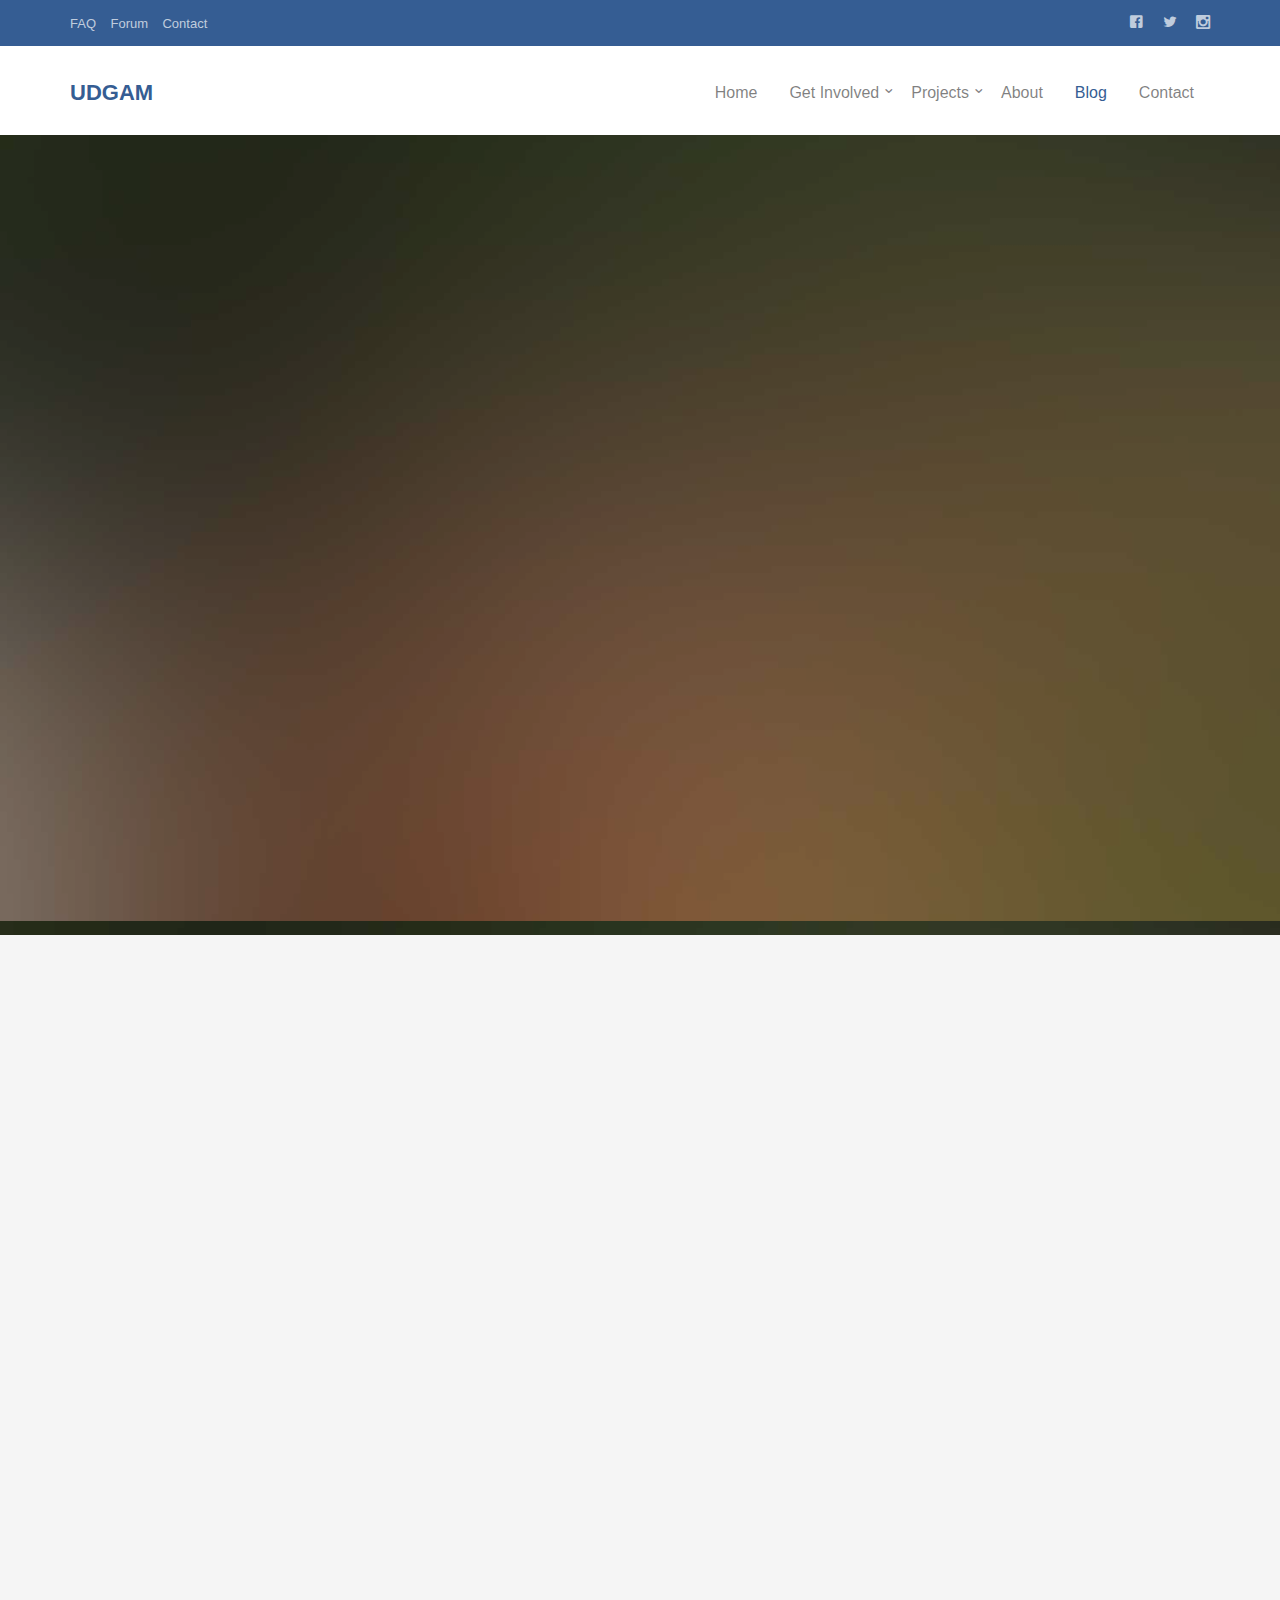
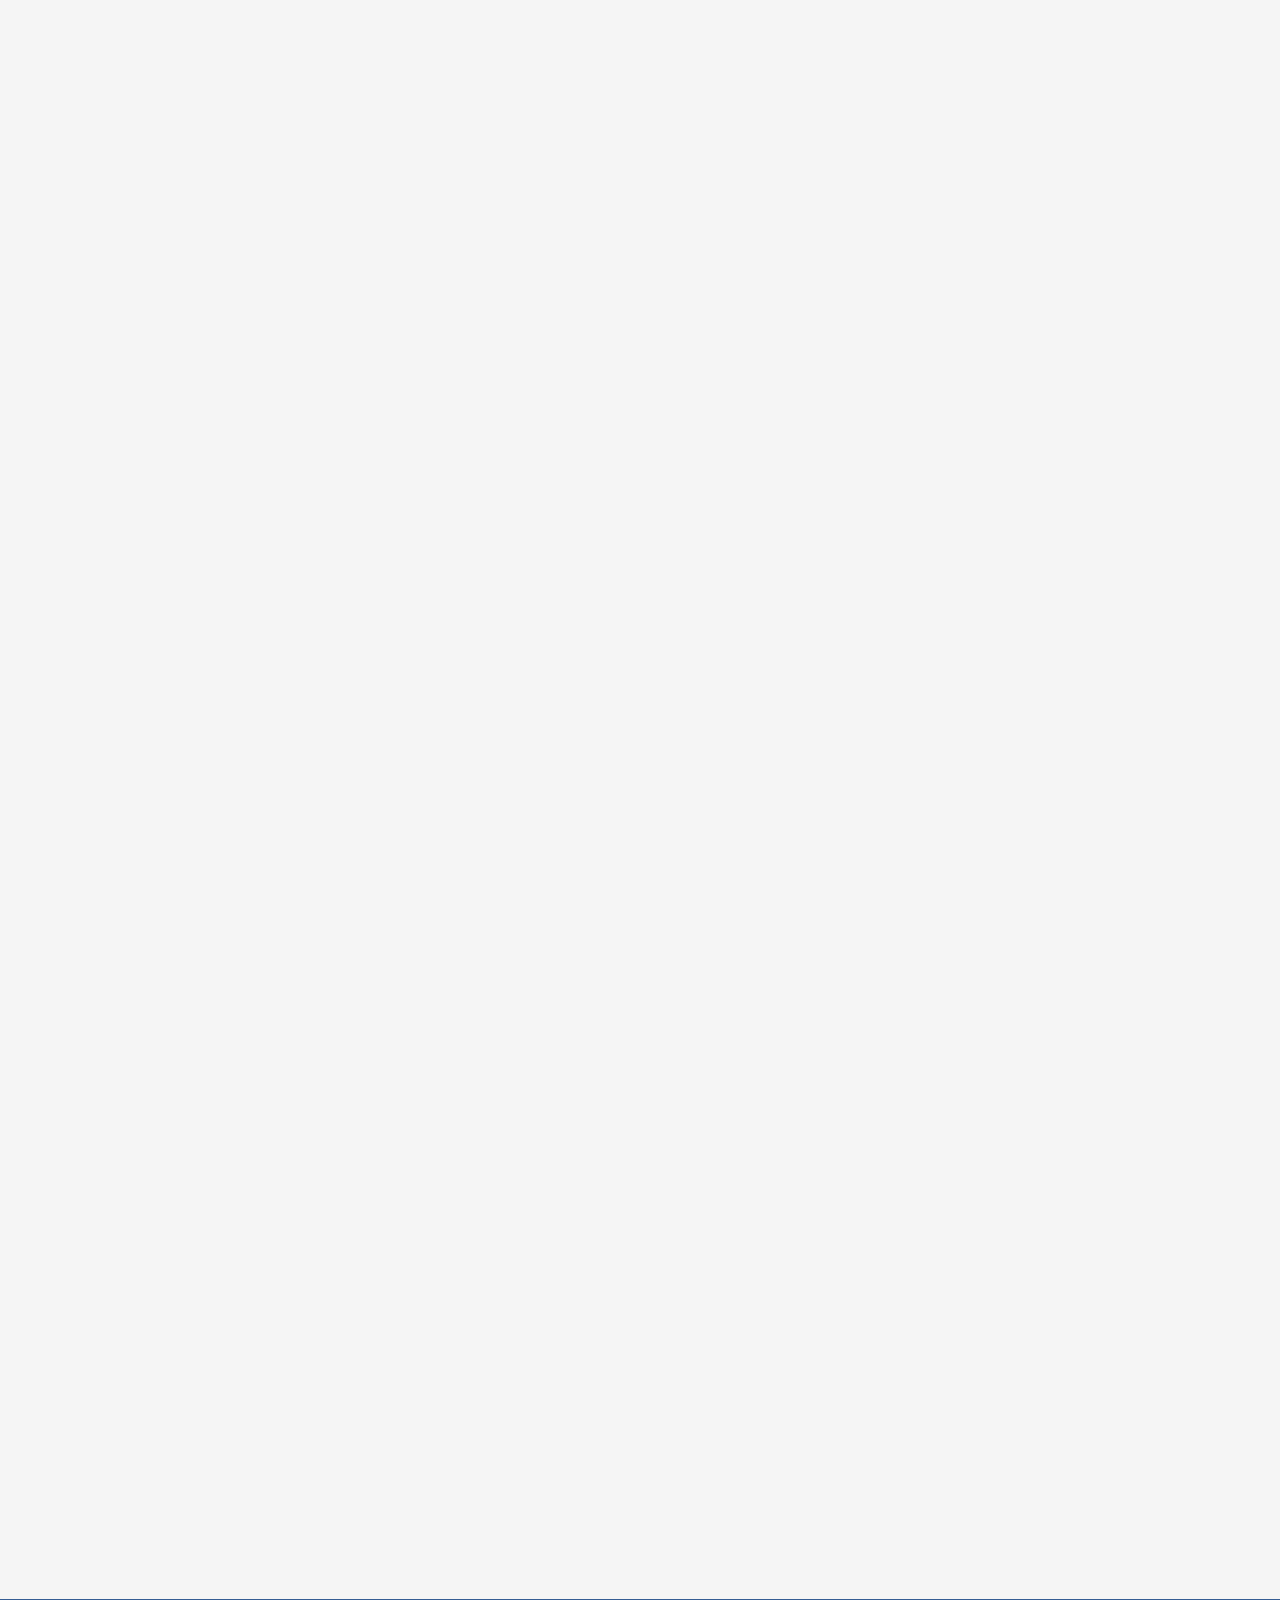
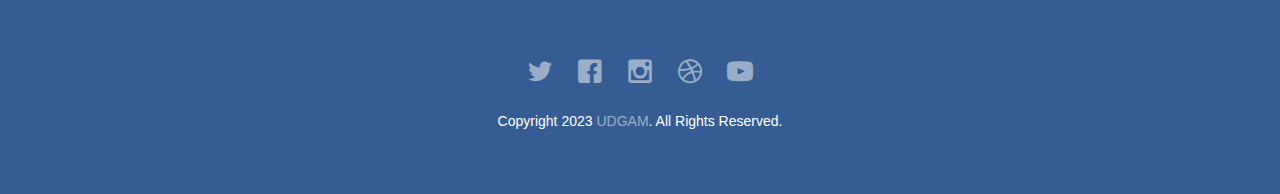
<file: blog.html>
<!DOCTYPE html>
<!--[if lt IE 7]>      <html class="no-js lt-ie9 lt-ie8 lt-ie7"> <![endif]-->
<!--[if IE 7]>         <html class="no-js lt-ie9 lt-ie8"> <![endif]-->
<!--[if IE 8]>         <html class="no-js lt-ie9"> <![endif]-->
<!--[if gt IE 8]><!--> <html class="no-js"> <!--<![endif]-->
	<head>
	<meta charset="utf-8">
	<meta http-equiv="X-UA-Compatible" content="IE=edge">
	<title>UDGAM</title>
	<meta name="viewport" content="width=device-width, initial-scale=1">
	<meta name="description" content="Free HTML5 Template by FREEHTML5.CO" />
	<meta name="keywords" content="free html5, free template, free bootstrap, html5, css3, mobile first, responsive" />
	<meta name="author" content="FREEHTML5.CO" />

  
	<meta property="og:title" content=""/>
	<meta property="og:image" content=""/>
	<meta property="og:url" content=""/>
	<meta property="og:site_name" content=""/>
	<meta property="og:description" content=""/>
	<meta name="twitter:title" content="" />
	<meta name="twitter:image" content="" />
	<meta name="twitter:url" content="" />
	<meta name="twitter:card" content="" />

	<!-- Place favicon.ico and apple-touch-icon.png in the root directory -->
	<link rel="shortcut icon" href="favicon.ico">

	<!-- <link href='https://fonts.googleapis.com/css?family=Open+Sans:400,700,300' rel='stylesheet' type='text/css'> -->
	
	<!-- Animate.css -->
	<link rel="stylesheet" href="css/animate.css">
	<!-- Icomoon Icon Fonts-->
	<link rel="stylesheet" href="css/icomoon.css">
	<!-- Bootstrap  -->
	<link rel="stylesheet" href="css/bootstrap.css">
	<!-- Superfish -->
	<link rel="stylesheet" href="css/superfish.css">

	<link rel="stylesheet" href="css/style.css">


	<!-- Modernizr JS -->
	<script src="js/modernizr-2.6.2.min.js"></script>
	<!-- FOR IE9 below -->
	<!--[if lt IE 9]>
	<script src="js/respond.min.js"></script>
	<![endif]-->

	</head>
	<body>
		<div id="fh5co-wrapper">
		<div id="fh5co-page">
		<div class="header-top">
			<div class="container">
				<div class="row">
					<div class="col-md-6 col-sm-6 text-left fh5co-link">
						<a href="#">FAQ</a>
						<a href="#">Forum</a>
						<a href="#">Contact</a>
					</div>
					<div class="col-md-6 col-sm-6 text-right fh5co-social">
						<a href="#" class="grow"><i class="icon-facebook2"></i></a>
						<a href="#" class="grow"><i class="icon-twitter2"></i></a>
						<a href="#" class="grow"><i class="icon-instagram2"></i></a>
					</div>
				</div>
			</div>
		</div>
		<header id="fh5co-header-section" class="sticky-banner">
			<div class="container">
				<div class="nav-header">
					<a href="#" class="js-fh5co-nav-toggle fh5co-nav-toggle dark"><i></i></a>
					<h1 id="fh5co-logo"><a href="index.html">UDGAM</a></h1>
					<!-- START #fh5co-menu-wrap -->
					<nav id="fh5co-menu-wrap" role="navigation">
						<ul class="sf-menu" id="fh5co-primary-menu">
							<li>
								<a href="index.html">Home</a>
							</li>
							<li>
								<a href="#" class="fh5co-sub-ddown">Get Involved</a>
								<ul class="fh5co-sub-menu">
									<li><a href="#">Donate</a></li>
									<li><a href="#">Fundraise</a></li>
									<li><a href="#">Campaign</a></li>
									
									<li><a href="#">Volunteer</a></li>
								</ul>
							</li>
							<li>
								<a href="#" class="fh5co-sub-ddown">Projects</a>
								 <ul class="fh5co-sub-menu">
								 	
								 	<li><a href="#">Food Distribution</a></li>
								 	
								</ul>
							</li>
							<li><a href="about.html">About</a></li>
							<li class="active"><a href="blog.html">Blog</a></li>
							<li><a href="contact.html">Contact</a></li>
						</ul>
					</nav>
				</div>
			</div>
		</header>
		
		

		<div class="fh5co-hero">
			<div class="fh5co-overlay"></div>
			<div class="fh5co-cover text-center" data-stellar-background-ratio="0.5" style="background-image: url(images/cover_bg_1.jpg);">
				<div class="desc animate-box">
					<h2>Our <strong>Blog &amp; News</strong></h2>
					
					<span><a class="btn btn-primary btn-lg" href="#">Donate Now</a></span>
				</div>
			</div>

		</div>
		
		<div id="fh5co-blog-section" class="fh5co-section-gray">
			<div class="container">
				<div class="row">
					<div class="col-md-8 col-md-offset-2 text-center heading-section animate-box">
						<h3>Read. Learn. Share</h3>
						<p>Lorem ipsum dolor sit amet, consectetur adipisicing elit. Velit est facilis maiores, perspiciatis accusamus asperiores sint consequuntur debitis.</p>
					</div>
				</div>
			</div>
			<div class="container">
				<div class="row row-bottom-padded-md">
					<div class="col-lg-4 col-md-4 col-sm-6">
						<div class="fh5co-blog animate-box">
							<a href="#"><img class="img-responsive" src="images/cover_bg_1.jpg" alt=""></a>
							<div class="blog-text">
								<div class="prod-title">
									<h3><a href=""#>Medical Mission in Southern Kenya</a></h3>
									<span class="posted_by">Sep. 15th</span>
									<span class="comment"><a href="">21<i class="icon-bubble2"></i></a></span>
									<p>Far far away, behind the word mountains, far from the countries Vokalia and Consonantia, there live the blind texts.</p>
									<p><a href="#">Learn More...</a></p>
								</div>
							</div> 
						</div>
					</div>
					<div class="col-lg-4 col-md-4 col-sm-6">
						<div class="fh5co-blog animate-box">
							<a href="#"><img class="img-responsive" src="images/cover_bg_2.jpg" alt=""></a>
							<div class="blog-text">
								<div class="prod-title">
									<h3><a href=""#>Medical Mission in Southern Kenya</a></h3>
									<span class="posted_by">Sep. 15th</span>
									<span class="comment"><a href="">21<i class="icon-bubble2"></i></a></span>
									<p>Far far away, behind the word mountains, far from the countries Vokalia and Consonantia, there live the blind texts.</p>
									<p><a href="#">Learn More...</a></p>
								</div>
							</div> 
						</div>
					</div>
					<div class="clearfix visible-sm-block"></div>
					<div class="col-lg-4 col-md-4 col-sm-6">
						<div class="fh5co-blog animate-box">
							<a href="#"><img class="img-responsive" src="images/cover_bg_3.jpg" alt=""></a>
							<div class="blog-text">
								<div class="prod-title">
									<h3><a href=""#>Medical Mission in Southern Kenya</a></h3>
									<span class="posted_by">Sep. 15th</span>
									<span class="comment"><a href="">21<i class="icon-bubble2"></i></a></span>
									<p>Far far away, behind the word mountains, far from the countries Vokalia and Consonantia, there live the blind texts.</p>
									<p><a href="#">Learn More...</a></p>
								</div>
							</div> 
						</div>
					</div>
					<div class="clearfix visible-md-block"></div>
					<div class="col-lg-4 col-md-4 col-sm-6">
						<div class="fh5co-blog animate-box">
							<a href="#"><img class="img-responsive" src="images/cover_bg_1.jpg" alt=""></a>
							<div class="blog-text">
								<div class="prod-title">
									<h3><a href=""#>Medical Mission in Southern Kenya</a></h3>
									<span class="posted_by">Sep. 15th</span>
									<span class="comment"><a href="">21<i class="icon-bubble2"></i></a></span>
									<p>Far far away, behind the word mountains, far from the countries Vokalia and Consonantia, there live the blind texts.</p>
									<p><a href="#">Learn More...</a></p>
								</div>
							</div> 
						</div>
					</div>
					<div class="clearfix visible-sm-block"></div>
					<div class="col-lg-4 col-md-4 col-sm-6">
						<div class="fh5co-blog animate-box">
							<a href="#"><img class="img-responsive" src="images/cover_bg_2.jpg" alt=""></a>
							<div class="blog-text">
								<div class="prod-title">
									<h3><a href=""#>Medical Mission in Southern Kenya</a></h3>
									<span class="posted_by">Sep. 15th</span>
									<span class="comment"><a href="">21<i class="icon-bubble2"></i></a></span>
									<p>Far far away, behind the word mountains, far from the countries Vokalia and Consonantia, there live the blind texts.</p>
									<p><a href="#">Learn More...</a></p>
								</div>
							</div> 
						</div>
					</div>
					<div class="col-lg-4 col-md-4 col-sm-6">
						<div class="fh5co-blog animate-box">
							<a href="#"><img class="img-responsive" src="images/cover_bg_3.jpg" alt=""></a>
							<div class="blog-text">
								<div class="prod-title">
									<h3><a href=""#>Medical Mission in Southern Kenya</a></h3>
									<span class="posted_by">Sep. 15th</span>
									<span class="comment"><a href="">21<i class="icon-bubble2"></i></a></span>
									<p>Far far away, behind the word mountains, far from the countries Vokalia and Consonantia, there live the blind texts.</p>
									<p><a href="#">Learn More...</a></p>
								</div>
							</div> 
						</div>
					</div>
					<div class="clearfix visible-sm-block"></div>
					<div class="col-lg-4 col-md-4 col-sm-6">
						<div class="fh5co-blog animate-box">
							<a href="#"><img class="img-responsive" src="images/cover_bg_1.jpg" alt=""></a>
							<div class="blog-text">
								<div class="prod-title">
									<h3><a href=""#>Medical Mission in Southern Kenya</a></h3>
									<span class="posted_by">Sep. 15th</span>
									<span class="comment"><a href="">21<i class="icon-bubble2"></i></a></span>
									<p>Far far away, behind the word mountains, far from the countries Vokalia and Consonantia, there live the blind texts.</p>
									<p><a href="#">Learn More...</a></p>
								</div>
							</div> 
						</div>
					</div>
					<div class="clearfix visible-md-block"></div>
					<div class="col-lg-4 col-md-4 col-sm-6">
						<div class="fh5co-blog animate-box">
							<a href="#"><img class="img-responsive" src="images/cover_bg_2.jpg" alt=""></a>
							<div class="blog-text">
								<div class="prod-title">
									<h3><a href=""#>Medical Mission in Southern Kenya</a></h3>
									<span class="posted_by">Sep. 15th</span>
									<span class="comment"><a href="">21<i class="icon-bubble2"></i></a></span>
									<p>Far far away, behind the word mountains, far from the countries Vokalia and Consonantia, there live the blind texts.</p>
									<p><a href="#">Learn More...</a></p>
								</div>
							</div> 
						</div>
					</div>
					<div class="clearfix visible-sm-block"></div>
					<div class="col-lg-4 col-md-4 col-sm-6">
						<div class="fh5co-blog animate-box">
							<a href="#"><img class="img-responsive" src="images/cover_bg_3.jpg" alt=""></a>
							<div class="blog-text">
								<div class="prod-title">
									<h3><a href=""#>Medical Mission in Southern Kenya</a></h3>
									<span class="posted_by">Sep. 15th</span>
									<span class="comment"><a href="">21<i class="icon-bubble2"></i></a></span>
									<p>Far far away, behind the word mountains, far from the countries Vokalia and Consonantia, there live the blind texts.</p>
									<p><a href="#">Learn More...</a></p>
								</div>
							</div> 
						</div>
					</div>
				</div>

				<div class="row">
					<div class="col-md-4 col-md-offset-4 text-center animate-box">
						<a href="#" class="btn btn-primary btn-lg">Our Blog</a>
					</div>
				</div>

			</div>
		</div>
		<!-- fh5co-blog-section -->

		
		<footer>
			<div id="footer">
				<div class="container">
					<div class="row">
						<div class="col-md-6 col-md-offset-3 text-center">
							<p class="fh5co-social-icons">
								<a href="#"><i class="icon-twitter2"></i></a>
								<a href="#"><i class="icon-facebook2"></i></a>
								<a href="#"><i class="icon-instagram"></i></a>
								<a href="#"><i class="icon-dribbble2"></i></a>
								<a href="#"><i class="icon-youtube"></i></a>
							</p>
							<p>Copyright 2023 <a href="#">UDGAM</a>. All Rights Reserved. </p>
						</div>
					</div>
				</div>
			</div>
		</footer>
	

	</div>
	<!-- END fh5co-page -->

	</div>
	<!-- END fh5co-wrapper -->

	<!-- jQuery -->


	<script src="js/jquery.min.js"></script>
	<!-- jQuery Easing -->
	<script src="js/jquery.easing.1.3.js"></script>
	<!-- Bootstrap -->
	<script src="js/bootstrap.min.js"></script>
	<!-- Waypoints -->
	<script src="js/jquery.waypoints.min.js"></script>
	<script src="js/sticky.js"></script>

	<!-- Stellar -->
	<script src="js/jquery.stellar.min.js"></script>
	<!-- Superfish -->
	<script src="js/hoverIntent.js"></script>
	<script src="js/superfish.js"></script>
	
	<!-- Main JS -->
	<script src="js/main.js"></script>

	</body>
</html>
</file>
<file: css/icomoon.css>
@font-face {
    font-family: 'icomoon';
    src:    url('fonts/icomoon.eot?1oniuf');
    src:    url('fonts/icomoon.eot?1oniuf#iefix') format('embedded-opentype'),
        url('fonts/icomoon.ttf?1oniuf') format('truetype'),
        url('fonts/icomoon.woff?1oniuf') format('woff'),
        url('fonts/icomoon.svg?1oniuf#icomoon') format('svg');
    font-weight: normal;
    font-style: normal;
}

[class^="icon-"], [class*=" icon-"] {
    /* use !important to prevent issues with browser extensions that change fonts */
    font-family: 'icomoon' !important;
    speak: none;
    font-style: normal;
    font-weight: normal;
    font-variant: normal;
    text-transform: none;
    line-height: 1;

    /* Better Font Rendering =========== */
    -webkit-font-smoothing: antialiased;
    -moz-osx-font-smoothing: grayscale;
}

.icon-mobile:before {
    content: "\e000";
}
.icon-laptop:before {
    content: "\e001";
}
.icon-desktop:before {
    content: "\e002";
}
.icon-tablet:before {
    content: "\e003";
}
.icon-phone:before {
    content: "\e004";
}
.icon-document:before {
    content: "\e005";
}
.icon-documents:before {
    content: "\e006";
}
.icon-search:before {
    content: "\e007";
}
.icon-clipboard:before {
    content: "\e008";
}
.icon-newspaper:before {
    content: "\e009";
}
.icon-notebook:before {
    content: "\e00a";
}
.icon-book-open:before {
    content: "\e00b";
}
.icon-browser:before {
    content: "\e00c";
}
.icon-calendar:before {
    content: "\e00d";
}
.icon-presentation:before {
    content: "\e00e";
}
.icon-picture:before {
    content: "\e00f";
}
.icon-pictures:before {
    content: "\e010";
}
.icon-video:before {
    content: "\e011";
}
.icon-camera:before {
    content: "\e012";
}
.icon-printer:before {
    content: "\e013";
}
.icon-toolbox:before {
    content: "\e014";
}
.icon-briefcase:before {
    content: "\e015";
}
.icon-wallet:before {
    content: "\e016";
}
.icon-gift:before {
    content: "\e017";
}
.icon-bargraph:before {
    content: "\e018";
}
.icon-grid:before {
    content: "\e019";
}
.icon-expand:before {
    content: "\e01a";
}
.icon-focus:before {
    content: "\e01b";
}
.icon-edit:before {
    content: "\e01c";
}
.icon-adjustments:before {
    content: "\e01d";
}
.icon-ribbon:before {
    content: "\e01e";
}
.icon-hourglass:before {
    content: "\e01f";
}
.icon-lock:before {
    content: "\e020";
}
.icon-megaphone:before {
    content: "\e021";
}
.icon-shield:before {
    content: "\e022";
}
.icon-trophy:before {
    content: "\e023";
}
.icon-flag:before {
    content: "\e024";
}
.icon-map:before {
    content: "\e025";
}
.icon-puzzle:before {
    content: "\e026";
}
.icon-basket:before {
    content: "\e027";
}
.icon-envelope:before {
    content: "\e028";
}
.icon-streetsign:before {
    content: "\e029";
}
.icon-telescope:before {
    content: "\e02a";
}
.icon-gears:before {
    content: "\e02b";
}
.icon-key:before {
    content: "\e02c";
}
.icon-paperclip:before {
    content: "\e02d";
}
.icon-attachment:before {
    content: "\e02e";
}
.icon-pricetags:before {
    content: "\e02f";
}
.icon-lightbulb:before {
    content: "\e030";
}
.icon-layers:before {
    content: "\e031";
}
.icon-pencil:before {
    content: "\e032";
}
.icon-tools:before {
    content: "\e033";
}
.icon-tools-2:before {
    content: "\e034";
}
.icon-scissors:before {
    content: "\e035";
}
.icon-paintbrush:before {
    content: "\e036";
}
.icon-magnifying-glass:before {
    content: "\e037";
}
.icon-circle-compass:before {
    content: "\e038";
}
.icon-linegraph:before {
    content: "\e039";
}
.icon-mic:before {
    content: "\e03a";
}
.icon-strategy:before {
    content: "\e03b";
}
.icon-beaker:before {
    content: "\e03c";
}
.icon-caution:before {
    content: "\e03d";
}
.icon-recycle:before {
    content: "\e03e";
}
.icon-anchor:before {
    content: "\e03f";
}
.icon-profile-male:before {
    content: "\e040";
}
.icon-profile-female:before {
    content: "\e041";
}
.icon-bike:before {
    content: "\e042";
}
.icon-wine:before {
    content: "\e043";
}
.icon-hotairballoon:before {
    content: "\e044";
}
.icon-globe:before {
    content: "\e045";
}
.icon-genius:before {
    content: "\e046";
}
.icon-map-pin:before {
    content: "\e047";
}
.icon-dial:before {
    content: "\e048";
}
.icon-chat:before {
    content: "\e049";
}
.icon-heart:before {
    content: "\e04a";
}
.icon-cloud:before {
    content: "\e04b";
}
.icon-upload:before {
    content: "\e04c";
}
.icon-download:before {
    content: "\e04d";
}
.icon-target:before {
    content: "\e04e";
}
.icon-hazardous:before {
    content: "\e04f";
}
.icon-piechart:before {
    content: "\e050";
}
.icon-speedometer:before {
    content: "\e051";
}
.icon-global:before {
    content: "\e052";
}
.icon-compass:before {
    content: "\e053";
}
.icon-lifesaver:before {
    content: "\e054";
}
.icon-clock:before {
    content: "\e055";
}
.icon-aperture:before {
    content: "\e056";
}
.icon-quote:before {
    content: "\e057";
}
.icon-scope:before {
    content: "\e058";
}
.icon-alarmclock:before {
    content: "\e059";
}
.icon-refresh:before {
    content: "\e05a";
}
.icon-happy:before {
    content: "\e05b";
}
.icon-sad:before {
    content: "\e05c";
}
.icon-facebook:before {
    content: "\e05d";
}
.icon-twitter:before {
    content: "\e05e";
}
.icon-googleplus:before {
    content: "\e05f";
}
.icon-rss:before {
    content: "\e060";
}
.icon-tumblr:before {
    content: "\e061";
}
.icon-linkedin:before {
    content: "\e062";
}
.icon-dribbble:before {
    content: "\e063";
}
.icon-box2:before {
    content: "\ea82";
}
.icon-write:before {
    content: "\ea83";
}
.icon-clock2:before {
    content: "\ea84";
}
.icon-reply2:before {
    content: "\ea85";
}
.icon-reply-all2:before {
    content: "\ea86";
}
.icon-forward2:before {
    content: "\ea87";
}
.icon-flag2:before {
    content: "\ea88";
}
.icon-search2:before {
    content: "\ea89";
}
.icon-trash2:before {
    content: "\ea8a";
}
.icon-envelope2:before {
    content: "\ea8b";
}
.icon-bubble:before {
    content: "\ea8c";
}
.icon-bubbles:before {
    content: "\ea8d";
}
.icon-user2:before {
    content: "\ea8e";
}
.icon-users2:before {
    content: "\ea8f";
}
.icon-cloud2:before {
    content: "\ea90";
}
.icon-download2:before {
    content: "\ea91";
}
.icon-upload2:before {
    content: "\ea92";
}
.icon-rain:before {
    content: "\ea93";
}
.icon-sun:before {
    content: "\ea94";
}
.icon-moon2:before {
    content: "\ea95";
}
.icon-bell2:before {
    content: "\ea96";
}
.icon-folder2:before {
    content: "\ea97";
}
.icon-pin2:before {
    content: "\ea98";
}
.icon-sound2:before {
    content: "\ea99";
}
.icon-microphone:before {
    content: "\ea9a";
}
.icon-camera2:before {
    content: "\ea9b";
}
.icon-image2:before {
    content: "\ea9c";
}
.icon-cog2:before {
    content: "\ea9d";
}
.icon-calendar2:before {
    content: "\ea9e";
}
.icon-book2:before {
    content: "\ea9f";
}
.icon-map-marker:before {
    content: "\eaa0";
}
.icon-store:before {
    content: "\eaa1";
}
.icon-support:before {
    content: "\eaa2";
}
.icon-tag2:before {
    content: "\eaa3";
}
.icon-heart2:before {
    content: "\eaa4";
}
.icon-video-camera:before {
    content: "\eaa5";
}
.icon-trophy2:before {
    content: "\eaa6";
}
.icon-cart:before {
    content: "\eaa7";
}
.icon-eye2:before {
    content: "\eaa8";
}
.icon-cancel:before {
    content: "\eaa9";
}
.icon-chart:before {
    content: "\eaaa";
}
.icon-target2:before {
    content: "\eaab";
}
.icon-printer2:before {
    content: "\eaac";
}
.icon-location2:before {
    content: "\eaad";
}
.icon-bookmark2:before {
    content: "\eaae";
}
.icon-monitor:before {
    content: "\eaaf";
}
.icon-cross2:before {
    content: "\eab0";
}
.icon-plus2:before {
    content: "\eab1";
}
.icon-left:before {
    content: "\eab2";
}
.icon-up:before {
    content: "\eab3";
}
.icon-browser2:before {
    content: "\eab4";
}
.icon-windows:before {
    content: "\eab5";
}
.icon-switch2:before {
    content: "\eab6";
}
.icon-dashboard:before {
    content: "\eab7";
}
.icon-play:before {
    content: "\eab8";
}
.icon-fast-forward:before {
    content: "\eab9";
}
.icon-next:before {
    content: "\eaba";
}
.icon-refresh2:before {
    content: "\eabb";
}
.icon-film:before {
    content: "\eabc";
}
.icon-home2:before {
    content: "\eabd";
}
.icon-add-to-list:before {
    content: "\e901";
}
.icon-classic-computer:before {
    content: "\e902";
}
.icon-controller-fast-backward:before {
    content: "\e903";
}
.icon-creative-commons-attribution:before {
    content: "\e904";
}
.icon-creative-commons-noderivs:before {
    content: "\e905";
}
.icon-creative-commons-noncommercial-eu:before {
    content: "\e906";
}
.icon-creative-commons-noncommercial-us:before {
    content: "\e907";
}
.icon-creative-commons-public-domain:before {
    content: "\e908";
}
.icon-creative-commons-remix:before {
    content: "\e909";
}
.icon-creative-commons-share:before {
    content: "\e90a";
}
.icon-creative-commons-sharealike:before {
    content: "\e90b";
}
.icon-creative-commons:before {
    content: "\e90c";
}
.icon-document-landscape:before {
    content: "\e90d";
}
.icon-remove-user:before {
    content: "\e90e";
}
.icon-warning:before {
    content: "\e90f";
}
.icon-arrow-bold-down:before {
    content: "\e910";
}
.icon-arrow-bold-left:before {
    content: "\e911";
}
.icon-arrow-bold-right:before {
    content: "\e912";
}
.icon-arrow-bold-up:before {
    content: "\e913";
}
.icon-arrow-down:before {
    content: "\e914";
}
.icon-arrow-left:before {
    content: "\e915";
}
.icon-arrow-long-down:before {
    content: "\e916";
}
.icon-arrow-long-left:before {
    content: "\e917";
}
.icon-arrow-long-right:before {
    content: "\e918";
}
.icon-arrow-long-up:before {
    content: "\e919";
}
.icon-arrow-right:before {
    content: "\e91a";
}
.icon-arrow-up:before {
    content: "\e91b";
}
.icon-arrow-with-circle-down:before {
    content: "\e91c";
}
.icon-arrow-with-circle-left:before {
    content: "\e91d";
}
.icon-arrow-with-circle-right:before {
    content: "\e91e";
}
.icon-arrow-with-circle-up:before {
    content: "\e91f";
}
.icon-bookmark:before {
    content: "\e920";
}
.icon-bookmarks:before {
    content: "\e921";
}
.icon-chevron-down:before {
    content: "\e922";
}
.icon-chevron-left:before {
    content: "\e923";
}
.icon-chevron-right:before {
    content: "\e924";
}
.icon-chevron-small-down:before {
    content: "\e925";
}
.icon-chevron-small-left:before {
    content: "\e926";
}
.icon-chevron-small-right:before {
    content: "\e927";
}
.icon-chevron-small-up:before {
    content: "\e928";
}
.icon-chevron-thin-down:before {
    content: "\e929";
}
.icon-chevron-thin-left:before {
    content: "\e92a";
}
.icon-chevron-thin-right:before {
    content: "\e92b";
}
.icon-chevron-thin-up:before {
    content: "\e92c";
}
.icon-chevron-up:before {
    content: "\e92d";
}
.icon-chevron-with-circle-down:before {
    content: "\e92e";
}
.icon-chevron-with-circle-left:before {
    content: "\e92f";
}
.icon-chevron-with-circle-right:before {
    content: "\e930";
}
.icon-chevron-with-circle-up:before {
    content: "\e931";
}
.icon-cloud3:before {
    content: "\e932";
}
.icon-controller-fast-forward:before {
    content: "\e933";
}
.icon-controller-jump-to-start:before {
    content: "\e934";
}
.icon-controller-next:before {
    content: "\e935";
}
.icon-controller-paus:before {
    content: "\e936";
}
.icon-controller-play:before {
    content: "\e937";
}
.icon-controller-record:before {
    content: "\e938";
}
.icon-controller-stop:before {
    content: "\e939";
}
.icon-controller-volume:before {
    content: "\e93a";
}
.icon-dot-single:before {
    content: "\e93b";
}
.icon-dots-three-horizontal:before {
    content: "\e93c";
}
.icon-dots-three-vertical:before {
    content: "\e93d";
}
.icon-dots-two-horizontal:before {
    content: "\e93e";
}
.icon-dots-two-vertical:before {
    content: "\e93f";
}
.icon-download3:before {
    content: "\e940";
}
.icon-emoji-flirt:before {
    content: "\e941";
}
.icon-flow-branch:before {
    content: "\e942";
}
.icon-flow-cascade:before {
    content: "\e943";
}
.icon-flow-line:before {
    content: "\e944";
}
.icon-flow-parallel:before {
    content: "\e945";
}
.icon-flow-tree:before {
    content: "\e946";
}
.icon-install:before {
    content: "\e947";
}
.icon-layers2:before {
    content: "\e948";
}
.icon-open-book:before {
    content: "\e949";
}
.icon-resize-100:before {
    content: "\e94a";
}
.icon-resize-full-screen:before {
    content: "\e94b";
}
.icon-save:before {
    content: "\e94c";
}
.icon-select-arrows:before {
    content: "\e94d";
}
.icon-sound-mute:before {
    content: "\e94e";
}
.icon-sound:before {
    content: "\e94f";
}
.icon-trash:before {
    content: "\e950";
}
.icon-triangle-down:before {
    content: "\e951";
}
.icon-triangle-left:before {
    content: "\e952";
}
.icon-triangle-right:before {
    content: "\e953";
}
.icon-triangle-up:before {
    content: "\e954";
}
.icon-uninstall:before {
    content: "\e955";
}
.icon-upload-to-cloud:before {
    content: "\e956";
}
.icon-upload3:before {
    content: "\e957";
}
.icon-add-user:before {
    content: "\e958";
}
.icon-address:before {
    content: "\e959";
}
.icon-adjust:before {
    content: "\e95a";
}
.icon-air:before {
    content: "\e95b";
}
.icon-aircraft-landing:before {
    content: "\e95c";
}
.icon-aircraft-take-off:before {
    content: "\e95d";
}
.icon-aircraft:before {
    content: "\e95e";
}
.icon-align-bottom:before {
    content: "\e95f";
}
.icon-align-horizontal-middle:before {
    content: "\e960";
}
.icon-align-left:before {
    content: "\e961";
}
.icon-align-right:before {
    content: "\e962";
}
.icon-align-top:before {
    content: "\e963";
}
.icon-align-vertical-middle:before {
    content: "\e964";
}
.icon-archive:before {
    content: "\e965";
}
.icon-area-graph:before {
    content: "\e966";
}
.icon-attachment2:before {
    content: "\e967";
}
.icon-awareness-ribbon:before {
    content: "\e968";
}
.icon-back-in-time:before {
    content: "\e969";
}
.icon-back:before {
    content: "\e96a";
}
.icon-bar-graph:before {
    content: "\e96b";
}
.icon-battery:before {
    content: "\e96c";
}
.icon-beamed-note:before {
    content: "\e96d";
}
.icon-bell:before {
    content: "\e96e";
}
.icon-blackboard:before {
    content: "\e96f";
}
.icon-block:before {
    content: "\e970";
}
.icon-book:before {
    content: "\e971";
}
.icon-bowl:before {
    content: "\e972";
}
.icon-box:before {
    content: "\e973";
}
.icon-briefcase2:before {
    content: "\e974";
}
.icon-browser3:before {
    content: "\e975";
}
.icon-brush:before {
    content: "\e976";
}
.icon-bucket:before {
    content: "\e977";
}
.icon-cake:before {
    content: "\e978";
}
.icon-calculator:before {
    content: "\e979";
}
.icon-calendar3:before {
    content: "\e97a";
}
.icon-camera3:before {
    content: "\e97b";
}
.icon-ccw:before {
    content: "\e97c";
}
.icon-chat2:before {
    content: "\e97d";
}
.icon-check:before {
    content: "\e97e";
}
.icon-circle-with-cross:before {
    content: "\e97f";
}
.icon-circle-with-minus:before {
    content: "\e980";
}
.icon-circle-with-plus:before {
    content: "\e981";
}
.icon-circle:before {
    content: "\e982";
}
.icon-circular-graph:before {
    content: "\e983";
}
.icon-clapperboard:before {
    content: "\e984";
}
.icon-clipboard2:before {
    content: "\e985";
}
.icon-clock3:before {
    content: "\e986";
}
.icon-code:before {
    content: "\e987";
}
.icon-cog:before {
    content: "\e988";
}
.icon-colours:before {
    content: "\e989";
}
.icon-compass2:before {
    content: "\e98a";
}
.icon-copy:before {
    content: "\e98b";
}
.icon-credit-card:before {
    content: "\e98c";
}
.icon-credit:before {
    content: "\e98d";
}
.icon-cross:before {
    content: "\e98e";
}
.icon-cup:before {
    content: "\e98f";
}
.icon-cw:before {
    content: "\e990";
}
.icon-cycle:before {
    content: "\e991";
}
.icon-database:before {
    content: "\e992";
}
.icon-dial-pad:before {
    content: "\e993";
}
.icon-direction:before {
    content: "\e994";
}
.icon-document2:before {
    content: "\e995";
}
.icon-documents2:before {
    content: "\e996";
}
.icon-drink:before {
    content: "\e997";
}
.icon-drive:before {
    content: "\e998";
}
.icon-drop:before {
    content: "\e999";
}
.icon-edit2:before {
    content: "\e99a";
}
.icon-email:before {
    content: "\e99b";
}
.icon-emoji-happy:before {
    content: "\e99c";
}
.icon-emoji-neutral:before {
    content: "\e99d";
}
.icon-emoji-sad:before {
    content: "\e99e";
}
.icon-erase:before {
    content: "\e99f";
}
.icon-eraser:before {
    content: "\e9a0";
}
.icon-export:before {
    content: "\e9a1";
}
.icon-eye:before {
    content: "\e9a2";
}
.icon-feather:before {
    content: "\e9a3";
}
.icon-flag3:before {
    content: "\e9a4";
}
.icon-flash:before {
    content: "\e9a5";
}
.icon-flashlight:before {
    content: "\e9a6";
}
.icon-flat-brush:before {
    content: "\e9a7";
}
.icon-folder-images:before {
    content: "\e9a8";
}
.icon-folder-music:before {
    content: "\e9a9";
}
.icon-folder-video:before {
    content: "\e9aa";
}
.icon-folder:before {
    content: "\e9ab";
}
.icon-forward:before {
    content: "\e9ac";
}
.icon-funnel:before {
    content: "\e9ad";
}
.icon-game-controller:before {
    content: "\e9ae";
}
.icon-gauge:before {
    content: "\e9af";
}
.icon-globe2:before {
    content: "\e9b0";
}
.icon-graduation-cap:before {
    content: "\e9b1";
}
.icon-grid2:before {
    content: "\e9b2";
}
.icon-hair-cross:before {
    content: "\e9b3";
}
.icon-hand:before {
    content: "\e9b4";
}
.icon-heart-outlined:before {
    content: "\e9b5";
}
.icon-heart3:before {
    content: "\e9b6";
}
.icon-help-with-circle:before {
    content: "\e9b7";
}
.icon-help:before {
    content: "\e9b8";
}
.icon-home:before {
    content: "\e9b9";
}
.icon-hour-glass:before {
    content: "\e9ba";
}
.icon-image-inverted:before {
    content: "\e9bb";
}
.icon-image:before {
    content: "\e9bc";
}
.icon-images:before {
    content: "\e9bd";
}
.icon-inbox:before {
    content: "\e9be";
}
.icon-infinity:before {
    content: "\e9bf";
}
.icon-info-with-circle:before {
    content: "\e9c0";
}
.icon-info:before {
    content: "\e9c1";
}
.icon-key2:before {
    content: "\e9c2";
}
.icon-keyboard:before {
    content: "\e9c3";
}
.icon-lab-flask:before {
    content: "\e9c4";
}
.icon-landline:before {
    content: "\e9c5";
}
.icon-language:before {
    content: "\e9c6";
}
.icon-laptop2:before {
    content: "\e9c7";
}
.icon-leaf:before {
    content: "\e9c8";
}
.icon-level-down:before {
    content: "\e9c9";
}
.icon-level-up:before {
    content: "\e9ca";
}
.icon-lifebuoy:before {
    content: "\e9cb";
}
.icon-light-bulb:before {
    content: "\e9cc";
}
.icon-light-down:before {
    content: "\e9cd";
}
.icon-light-up:before {
    content: "\e9ce";
}
.icon-line-graph:before {
    content: "\e9cf";
}
.icon-link:before {
    content: "\e9d0";
}
.icon-list:before {
    content: "\e9d1";
}
.icon-location-pin:before {
    content: "\e9d2";
}
.icon-location:before {
    content: "\e9d3";
}
.icon-lock-open:before {
    content: "\e9d4";
}
.icon-lock2:before {
    content: "\e9d5";
}
.icon-log-out:before {
    content: "\e9d6";
}
.icon-login:before {
    content: "\e9d7";
}
.icon-loop:before {
    content: "\e9d8";
}
.icon-magnet:before {
    content: "\e9d9";
}
.icon-magnifying-glass2:before {
    content: "\e9da";
}
.icon-mail:before {
    content: "\e9db";
}
.icon-man:before {
    content: "\e9dc";
}
.icon-map2:before {
    content: "\e9dd";
}
.icon-mask:before {
    content: "\e9de";
}
.icon-medal:before {
    content: "\e9df";
}
.icon-megaphone2:before {
    content: "\e9e0";
}
.icon-menu:before {
    content: "\e9e1";
}
.icon-message:before {
    content: "\e9e2";
}
.icon-mic2:before {
    content: "\e9e3";
}
.icon-minus:before {
    content: "\e9e4";
}
.icon-mobile2:before {
    content: "\e9e5";
}
.icon-modern-mic:before {
    content: "\e9e6";
}
.icon-moon:before {
    content: "\e9e7";
}
.icon-mouse:before {
    content: "\e9e8";
}
.icon-music:before {
    content: "\e9e9";
}
.icon-network:before {
    content: "\e9ea";
}
.icon-new-message:before {
    content: "\e9eb";
}
.icon-new:before {
    content: "\e9ec";
}
.icon-news:before {
    content: "\e9ed";
}
.icon-note:before {
    content: "\e9ee";
}
.icon-notification:before {
    content: "\e9ef";
}
.icon-old-mobile:before {
    content: "\e9f0";
}
.icon-old-phone:before {
    content: "\e9f1";
}
.icon-palette:before {
    content: "\e9f2";
}
.icon-paper-plane:before {
    content: "\e9f3";
}
.icon-pencil2:before {
    content: "\e9f4";
}
.icon-phone2:before {
    content: "\e9f5";
}
.icon-pie-chart:before {
    content: "\e9f6";
}
.icon-pin:before {
    content: "\e9f7";
}
.icon-plus:before {
    content: "\e9f8";
}
.icon-popup:before {
    content: "\e9f9";
}
.icon-power-plug:before {
    content: "\e9fa";
}
.icon-price-ribbon:before {
    content: "\e9fb";
}
.icon-price-tag:before {
    content: "\e9fc";
}
.icon-print:before {
    content: "\e9fd";
}
.icon-progress-empty:before {
    content: "\e9fe";
}
.icon-progress-full:before {
    content: "\e9ff";
}
.icon-progress-one:before {
    content: "\ea00";
}
.icon-progress-two:before {
    content: "\ea01";
}
.icon-publish:before {
    content: "\ea02";
}
.icon-quote2:before {
    content: "\ea03";
}
.icon-radio:before {
    content: "\ea04";
}
.icon-reply-all:before {
    content: "\ea05";
}
.icon-reply:before {
    content: "\ea06";
}
.icon-retweet:before {
    content: "\ea07";
}
.icon-rocket:before {
    content: "\ea08";
}
.icon-round-brush:before {
    content: "\ea09";
}
.icon-rss2:before {
    content: "\ea0a";
}
.icon-ruler:before {
    content: "\ea0b";
}
.icon-scissors2:before {
    content: "\ea0c";
}
.icon-share-alternitive:before {
    content: "\ea0d";
}
.icon-share:before {
    content: "\ea0e";
}
.icon-shareable:before {
    content: "\ea0f";
}
.icon-shield2:before {
    content: "\ea10";
}
.icon-shop:before {
    content: "\ea11";
}
.icon-shopping-bag:before {
    content: "\ea12";
}
.icon-shopping-basket:before {
    content: "\ea13";
}
.icon-shopping-cart:before {
    content: "\ea14";
}
.icon-shuffle:before {
    content: "\ea15";
}
.icon-signal:before {
    content: "\ea16";
}
.icon-sound-mix:before {
    content: "\ea17";
}
.icon-sports-club:before {
    content: "\ea18";
}
.icon-spreadsheet:before {
    content: "\ea19";
}
.icon-squared-cross:before {
    content: "\ea1a";
}
.icon-squared-minus:before {
    content: "\ea1b";
}
.icon-squared-plus:before {
    content: "\ea1c";
}
.icon-star-outlined:before {
    content: "\ea1d";
}
.icon-star:before {
    content: "\ea1e";
}
.icon-stopwatch:before {
    content: "\ea1f";
}
.icon-suitcase:before {
    content: "\ea20";
}
.icon-swap:before {
    content: "\ea21";
}
.icon-sweden:before {
    content: "\ea22";
}
.icon-switch:before {
    content: "\ea23";
}
.icon-tablet2:before {
    content: "\ea24";
}
.icon-tag:before {
    content: "\ea25";
}
.icon-text-document-inverted:before {
    content: "\ea26";
}
.icon-text-document:before {
    content: "\ea27";
}
.icon-text:before {
    content: "\ea28";
}
.icon-thermometer:before {
    content: "\ea29";
}
.icon-thumbs-down:before {
    content: "\ea2a";
}
.icon-thumbs-up:before {
    content: "\ea2b";
}
.icon-thunder-cloud:before {
    content: "\ea2c";
}
.icon-ticket:before {
    content: "\ea2d";
}
.icon-time-slot:before {
    content: "\ea2e";
}
.icon-tools2:before {
    content: "\ea2f";
}
.icon-traffic-cone:before {
    content: "\ea30";
}
.icon-tree:before {
    content: "\ea31";
}
.icon-trophy3:before {
    content: "\ea32";
}
.icon-tv:before {
    content: "\ea33";
}
.icon-typing:before {
    content: "\ea34";
}
.icon-unread:before {
    content: "\ea35";
}
.icon-untag:before {
    content: "\ea36";
}
.icon-user:before {
    content: "\ea37";
}
.icon-users:before {
    content: "\ea38";
}
.icon-v-card:before {
    content: "\ea39";
}
.icon-video2:before {
    content: "\ea3a";
}
.icon-vinyl:before {
    content: "\ea3b";
}
.icon-voicemail:before {
    content: "\ea3c";
}
.icon-wallet2:before {
    content: "\ea3d";
}
.icon-water:before {
    content: "\ea3e";
}
.icon-500px-with-circle:before {
    content: "\ea3f";
}
.icon-500px:before {
    content: "\ea40";
}
.icon-basecamp:before {
    content: "\ea41";
}
.icon-behance:before {
    content: "\ea42";
}
.icon-creative-cloud:before {
    content: "\ea43";
}
.icon-dropbox:before {
    content: "\ea44";
}
.icon-evernote:before {
    content: "\ea45";
}
.icon-flattr:before {
    content: "\ea46";
}
.icon-foursquare:before {
    content: "\ea47";
}
.icon-google-drive:before {
    content: "\ea48";
}
.icon-google-hangouts:before {
    content: "\ea49";
}
.icon-grooveshark:before {
    content: "\ea4a";
}
.icon-icloud:before {
    content: "\ea4b";
}
.icon-mixi:before {
    content: "\ea4c";
}
.icon-onedrive:before {
    content: "\ea4d";
}
.icon-paypal:before {
    content: "\ea4e";
}
.icon-picasa:before {
    content: "\ea4f";
}
.icon-qq:before {
    content: "\ea50";
}
.icon-rdio-with-circle:before {
    content: "\ea51";
}
.icon-renren:before {
    content: "\ea52";
}
.icon-scribd:before {
    content: "\ea53";
}
.icon-sina-weibo:before {
    content: "\ea54";
}
.icon-skype-with-circle:before {
    content: "\ea55";
}
.icon-skype:before {
    content: "\ea56";
}
.icon-slideshare:before {
    content: "\ea57";
}
.icon-smashing:before {
    content: "\ea58";
}
.icon-soundcloud:before {
    content: "\ea59";
}
.icon-spotify-with-circle:before {
    content: "\ea5a";
}
.icon-spotify:before {
    content: "\ea5b";
}
.icon-swarm:before {
    content: "\ea5c";
}
.icon-vine-with-circle:before {
    content: "\ea5d";
}
.icon-vine:before {
    content: "\ea5e";
}
.icon-vk-alternitive:before {
    content: "\ea5f";
}
.icon-vk-with-circle:before {
    content: "\ea60";
}
.icon-vk:before {
    content: "\ea61";
}
.icon-xing-with-circle:before {
    content: "\ea62";
}
.icon-xing:before {
    content: "\ea63";
}
.icon-yelp:before {
    content: "\ea64";
}
.icon-dribbble-with-circle:before {
    content: "\ea65";
}
.icon-dribbble2:before {
    content: "\ea66";
}
.icon-facebook-with-circle:before {
    content: "\ea67";
}
.icon-facebook2:before {
    content: "\ea68";
}
.icon-flickr-with-circle:before {
    content: "\ea69";
}
.icon-flickr:before {
    content: "\ea6a";
}
.icon-github-with-circle:before {
    content: "\ea6b";
}
.icon-github:before {
    content: "\ea6c";
}
.icon-google-with-circle:before {
    content: "\ea6d";
}
.icon-google:before {
    content: "\ea6e";
}
.icon-instagram-with-circle:before {
    content: "\ea6f";
}
.icon-instagram:before {
    content: "\ea70";
}
.icon-lastfm-with-circle:before {
    content: "\ea71";
}
.icon-lastfm:before {
    content: "\ea72";
}
.icon-linkedin-with-circle:before {
    content: "\ea73";
}
.icon-linkedin2:before {
    content: "\ea74";
}
.icon-pinterest-with-circle:before {
    content: "\ea75";
}
.icon-pinterest:before {
    content: "\ea76";
}
.icon-rdio:before {
    content: "\ea77";
}
.icon-stumbleupon-with-circle:before {
    content: "\ea78";
}
.icon-stumbleupon:before {
    content: "\ea79";
}
.icon-tumblr-with-circle:before {
    content: "\ea7a";
}
.icon-tumblr2:before {
    content: "\ea7b";
}
.icon-twitter-with-circle:before {
    content: "\ea7c";
}
.icon-twitter2:before {
    content: "\ea7d";
}
.icon-vimeo-with-circle:before {
    content: "\ea7e";
}
.icon-vimeo:before {
    content: "\ea7f";
}
.icon-youtube-with-circle:before {
    content: "\ea80";
}
.icon-youtube:before {
    content: "\ea81";
}
.icon-home3:before {
    content: "\eabe";
}
.icon-home22:before {
    content: "\eabf";
}
.icon-home32:before {
    content: "\eac0";
}
.icon-office:before {
    content: "\eac1";
}
.icon-newspaper2:before {
    content: "\eac2";
}
.icon-pencil3:before {
    content: "\eac3";
}
.icon-pencil22:before {
    content: "\eac4";
}
.icon-quill:before {
    content: "\eac5";
}
.icon-pen:before {
    content: "\eac6";
}
.icon-blog:before {
    content: "\eac7";
}
.icon-eyedropper:before {
    content: "\eac8";
}
.icon-droplet:before {
    content: "\eac9";
}
.icon-paint-format:before {
    content: "\eaca";
}
.icon-image3:before {
    content: "\eacb";
}
.icon-images2:before {
    content: "\eacc";
}
.icon-camera4:before {
    content: "\eacd";
}
.icon-headphones:before {
    content: "\eace";
}
.icon-music2:before {
    content: "\eacf";
}
.icon-play2:before {
    content: "\ead0";
}
.icon-film2:before {
    content: "\ead1";
}
.icon-video-camera2:before {
    content: "\ead2";
}
.icon-dice:before {
    content: "\ead3";
}
.icon-pacman:before {
    content: "\ead4";
}
.icon-spades:before {
    content: "\ead5";
}
.icon-clubs:before {
    content: "\ead6";
}
.icon-diamonds:before {
    content: "\ead7";
}
.icon-bullhorn:before {
    content: "\ead8";
}
.icon-connection:before {
    content: "\ead9";
}
.icon-podcast:before {
    content: "\eada";
}
.icon-feed:before {
    content: "\eadb";
}
.icon-mic3:before {
    content: "\eadc";
}
.icon-book3:before {
    content: "\eadd";
}
.icon-books:before {
    content: "\eade";
}
.icon-library:before {
    content: "\eadf";
}
.icon-file-text:before {
    content: "\eae0";
}
.icon-profile:before {
    content: "\eae1";
}
.icon-file-empty:before {
    content: "\eae2";
}
.icon-files-empty:before {
    content: "\eae3";
}
.icon-file-text2:before {
    content: "\eae4";
}
.icon-file-picture:before {
    content: "\eae5";
}
.icon-file-music:before {
    content: "\eae6";
}
.icon-file-play:before {
    content: "\eae7";
}
.icon-file-video:before {
    content: "\eae8";
}
.icon-file-zip:before {
    content: "\eae9";
}
.icon-copy2:before {
    content: "\eaea";
}
.icon-paste:before {
    content: "\eaeb";
}
.icon-stack:before {
    content: "\eaec";
}
.icon-folder3:before {
    content: "\eaed";
}
.icon-folder-open:before {
    content: "\eaee";
}
.icon-folder-plus:before {
    content: "\eaef";
}
.icon-folder-minus:before {
    content: "\eaf0";
}
.icon-folder-download:before {
    content: "\eaf1";
}
.icon-folder-upload:before {
    content: "\eaf2";
}
.icon-price-tag2:before {
    content: "\eaf3";
}
.icon-price-tags:before {
    content: "\eaf4";
}
.icon-barcode:before {
    content: "\eaf5";
}
.icon-qrcode:before {
    content: "\eaf6";
}
.icon-ticket2:before {
    content: "\eaf7";
}
.icon-cart2:before {
    content: "\eaf8";
}
.icon-coin-dollar:before {
    content: "\eaf9";
}
.icon-coin-euro:before {
    content: "\eafa";
}
.icon-coin-pound:before {
    content: "\eafb";
}
.icon-coin-yen:before {
    content: "\eafc";
}
.icon-credit-card2:before {
    content: "\eafd";
}
.icon-calculator2:before {
    content: "\eafe";
}
.icon-lifebuoy2:before {
    content: "\eaff";
}
.icon-phone3:before {
    content: "\eb00";
}
.icon-phone-hang-up:before {
    content: "\eb01";
}
.icon-address-book:before {
    content: "\eb02";
}
.icon-envelop:before {
    content: "\eb03";
}
.icon-pushpin:before {
    content: "\eb04";
}
.icon-location3:before {
    content: "\eb05";
}
.icon-location22:before {
    content: "\eb06";
}
.icon-compass3:before {
    content: "\eb07";
}
.icon-compass22:before {
    content: "\eb08";
}
.icon-map3:before {
    content: "\eb09";
}
.icon-map22:before {
    content: "\eb0a";
}
.icon-history:before {
    content: "\eb0b";
}
.icon-clock4:before {
    content: "\eb0c";
}
.icon-clock22:before {
    content: "\eb0d";
}
.icon-alarm:before {
    content: "\eb0e";
}
.icon-bell3:before {
    content: "\eb0f";
}
.icon-stopwatch2:before {
    content: "\eb10";
}
.icon-calendar4:before {
    content: "\eb11";
}
.icon-printer3:before {
    content: "\eb12";
}
.icon-keyboard2:before {
    content: "\eb13";
}
.icon-display:before {
    content: "\eb14";
}
.icon-laptop3:before {
    content: "\eb15";
}
.icon-mobile3:before {
    content: "\eb16";
}
.icon-mobile22:before {
    content: "\eb17";
}
.icon-tablet3:before {
    content: "\eb18";
}
.icon-tv2:before {
    content: "\eb19";
}
.icon-drawer:before {
    content: "\eb1a";
}
.icon-drawer2:before {
    content: "\eb1b";
}
.icon-box-add:before {
    content: "\eb1c";
}
.icon-box-remove:before {
    content: "\eb1d";
}
.icon-download4:before {
    content: "\eb1e";
}
.icon-upload4:before {
    content: "\eb1f";
}
.icon-floppy-disk:before {
    content: "\eb20";
}
.icon-drive2:before {
    content: "\eb21";
}
.icon-database2:before {
    content: "\eb22";
}
.icon-undo:before {
    content: "\eb23";
}
.icon-redo:before {
    content: "\eb24";
}
.icon-undo2:before {
    content: "\eb25";
}
.icon-redo2:before {
    content: "\eb26";
}
.icon-forward3:before {
    content: "\eb27";
}
.icon-reply3:before {
    content: "\eb28";
}
.icon-bubble2:before {
    content: "\eb29";
}
.icon-bubbles2:before {
    content: "\eb2a";
}
.icon-bubbles22:before {
    content: "\eb2b";
}
.icon-bubble22:before {
    content: "\eb2c";
}
.icon-bubbles3:before {
    content: "\eb2d";
}
.icon-bubbles4:before {
    content: "\eb2e";
}
.icon-user3:before {
    content: "\eb2f";
}
.icon-users3:before {
    content: "\eb30";
}
.icon-user-plus:before {
    content: "\eb31";
}
.icon-user-minus:before {
    content: "\eb32";
}
.icon-user-check:before {
    content: "\eb33";
}
.icon-user-tie:before {
    content: "\eb34";
}
.icon-quotes-left:before {
    content: "\eb35";
}
.icon-quotes-right:before {
    content: "\eb36";
}
.icon-hour-glass2:before {
    content: "\eb37";
}
.icon-spinner:before {
    content: "\eb38";
}
.icon-spinner2:before {
    content: "\eb39";
}
.icon-spinner3:before {
    content: "\eb3a";
}
.icon-spinner4:before {
    content: "\eb3b";
}
.icon-spinner5:before {
    content: "\eb3c";
}
.icon-spinner6:before {
    content: "\eb3d";
}
.icon-spinner7:before {
    content: "\eb3e";
}
.icon-spinner8:before {
    content: "\eb3f";
}
.icon-spinner9:before {
    content: "\eb40";
}
.icon-spinner10:before {
    content: "\eb41";
}
.icon-spinner11:before {
    content: "\eb42";
}
.icon-binoculars:before {
    content: "\eb43";
}
.icon-search3:before {
    content: "\eb44";
}
.icon-zoom-in:before {
    content: "\eb45";
}
.icon-zoom-out:before {
    content: "\eb46";
}
.icon-enlarge:before {
    content: "\eb47";
}
.icon-shrink:before {
    content: "\eb48";
}
.icon-enlarge2:before {
    content: "\eb49";
}
.icon-shrink2:before {
    content: "\eb4a";
}
.icon-key3:before {
    content: "\eb4b";
}
.icon-key22:before {
    content: "\eb4c";
}
.icon-lock3:before {
    content: "\eb4d";
}
.icon-unlocked:before {
    content: "\eb4e";
}
.icon-wrench:before {
    content: "\eb4f";
}
.icon-equalizer:before {
    content: "\eb50";
}
.icon-equalizer2:before {
    content: "\eb51";
}
.icon-cog3:before {
    content: "\eb52";
}
.icon-cogs:before {
    content: "\eb53";
}
.icon-hammer:before {
    content: "\eb54";
}
.icon-magic-wand:before {
    content: "\eb55";
}
.icon-aid-kit:before {
    content: "\eb56";
}
.icon-bug:before {
    content: "\eb57";
}
.icon-pie-chart2:before {
    content: "\eb58";
}
.icon-stats-dots:before {
    content: "\eb59";
}
.icon-stats-bars:before {
    content: "\eb5a";
}
.icon-stats-bars2:before {
    content: "\eb5b";
}
.icon-trophy4:before {
    content: "\eb5c";
}
.icon-gift2:before {
    content: "\eb5d";
}
.icon-glass:before {
    content: "\eb5e";
}
.icon-glass2:before {
    content: "\eb5f";
}
.icon-mug:before {
    content: "\eb60";
}
.icon-spoon-knife:before {
    content: "\eb61";
}
.icon-leaf2:before {
    content: "\eb62";
}
.icon-rocket2:before {
    content: "\eb63";
}
.icon-meter:before {
    content: "\eb64";
}
.icon-meter2:before {
    content: "\eb65";
}
.icon-hammer2:before {
    content: "\eb66";
}
.icon-fire:before {
    content: "\eb67";
}
.icon-lab:before {
    content: "\eb68";
}
.icon-magnet2:before {
    content: "\eb69";
}
.icon-bin:before {
    content: "\eb6a";
}
.icon-bin2:before {
    content: "\eb6b";
}
.icon-briefcase3:before {
    content: "\eb6c";
}
.icon-airplane:before {
    content: "\eb6d";
}
.icon-truck:before {
    content: "\eb6e";
}
.icon-road:before {
    content: "\eb6f";
}
.icon-accessibility:before {
    content: "\eb70";
}
.icon-target3:before {
    content: "\eb71";
}
.icon-shield3:before {
    content: "\eb72";
}
.icon-power:before {
    content: "\eb73";
}
.icon-switch3:before {
    content: "\eb74";
}
.icon-power-cord:before {
    content: "\eb75";
}
.icon-clipboard3:before {
    content: "\eb76";
}
.icon-list-numbered:before {
    content: "\eb77";
}
.icon-list2:before {
    content: "\eb78";
}
.icon-list22:before {
    content: "\eb79";
}
.icon-tree2:before {
    content: "\eb7a";
}
.icon-menu2:before {
    content: "\eb7b";
}
.icon-menu22:before {
    content: "\eb7c";
}
.icon-menu3:before {
    content: "\eb7d";
}
.icon-menu4:before {
    content: "\eb7e";
}
.icon-cloud4:before {
    content: "\eb7f";
}
.icon-cloud-download:before {
    content: "\eb80";
}
.icon-cloud-upload:before {
    content: "\eb81";
}
.icon-cloud-check:before {
    content: "\eb82";
}
.icon-download22:before {
    content: "\eb83";
}
.icon-upload22:before {
    content: "\eb84";
}
.icon-download32:before {
    content: "\eb85";
}
.icon-upload32:before {
    content: "\eb86";
}
.icon-sphere:before {
    content: "\eb87";
}
.icon-earth:before {
    content: "\eb88";
}
.icon-link2:before {
    content: "\eb89";
}
.icon-flag4:before {
    content: "\eb8a";
}
.icon-attachment3:before {
    content: "\eb8b";
}
.icon-eye3:before {
    content: "\eb8c";
}
.icon-eye-plus:before {
    content: "\eb8d";
}
.icon-eye-minus:before {
    content: "\eb8e";
}
.icon-eye-blocked:before {
    content: "\eb8f";
}
.icon-bookmark3:before {
    content: "\eb90";
}
.icon-bookmarks2:before {
    content: "\eb91";
}
.icon-sun2:before {
    content: "\eb92";
}
.icon-contrast:before {
    content: "\eb93";
}
.icon-brightness-contrast:before {
    content: "\eb94";
}
.icon-star-empty:before {
    content: "\eb95";
}
.icon-star-half:before {
    content: "\eb96";
}
.icon-star-full:before {
    content: "\eb97";
}
.icon-heart4:before {
    content: "\eb98";
}
.icon-heart-broken:before {
    content: "\eb99";
}
.icon-man2:before {
    content: "\eb9a";
}
.icon-woman:before {
    content: "\eb9b";
}
.icon-man-woman:before {
    content: "\eb9c";
}
.icon-happy2:before {
    content: "\eb9d";
}
.icon-happy22:before {
    content: "\eb9e";
}
.icon-smile:before {
    content: "\eb9f";
}
.icon-smile2:before {
    content: "\eba0";
}
.icon-tongue:before {
    content: "\eba1";
}
.icon-tongue2:before {
    content: "\eba2";
}
.icon-sad2:before {
    content: "\eba3";
}
.icon-sad22:before {
    content: "\eba4";
}
.icon-wink:before {
    content: "\eba5";
}
.icon-wink2:before {
    content: "\eba6";
}
.icon-grin:before {
    content: "\eba7";
}
.icon-grin2:before {
    content: "\eba8";
}
.icon-cool:before {
    content: "\eba9";
}
.icon-cool2:before {
    content: "\ebaa";
}
.icon-angry:before {
    content: "\ebab";
}
.icon-angry2:before {
    content: "\ebac";
}
.icon-evil:before {
    content: "\ebad";
}
.icon-evil2:before {
    content: "\ebae";
}
.icon-shocked:before {
    content: "\ebaf";
}
.icon-shocked2:before {
    content: "\ebb0";
}
.icon-baffled:before {
    content: "\ebb1";
}
.icon-baffled2:before {
    content: "\ebb2";
}
.icon-confused:before {
    content: "\ebb3";
}
.icon-confused2:before {
    content: "\ebb4";
}
.icon-neutral:before {
    content: "\ebb5";
}
.icon-neutral2:before {
    content: "\ebb6";
}
.icon-hipster:before {
    content: "\ebb7";
}
.icon-hipster2:before {
    content: "\ebb8";
}
.icon-wondering:before {
    content: "\ebb9";
}
.icon-wondering2:before {
    content: "\ebba";
}
.icon-sleepy:before {
    content: "\ebbb";
}
.icon-sleepy2:before {
    content: "\ebbc";
}
.icon-frustrated:before {
    content: "\ebbd";
}
.icon-frustrated2:before {
    content: "\ebbe";
}
.icon-crying:before {
    content: "\ebbf";
}
.icon-crying2:before {
    content: "\ebc0";
}
.icon-point-up:before {
    content: "\ebc1";
}
.icon-point-right:before {
    content: "\ebc2";
}
.icon-point-down:before {
    content: "\ebc3";
}
.icon-point-left:before {
    content: "\ebc4";
}
.icon-warning2:before {
    content: "\ebc5";
}
.icon-notification2:before {
    content: "\ebc6";
}
.icon-question:before {
    content: "\ebc7";
}
.icon-plus3:before {
    content: "\ebc8";
}
.icon-minus2:before {
    content: "\ebc9";
}
.icon-info2:before {
    content: "\ebca";
}
.icon-cancel-circle:before {
    content: "\ebcb";
}
.icon-blocked:before {
    content: "\ebcc";
}
.icon-cross3:before {
    content: "\ebcd";
}
.icon-checkmark:before {
    content: "\ebce";
}
.icon-checkmark2:before {
    content: "\ebcf";
}
.icon-spell-check:before {
    content: "\ebd0";
}
.icon-enter:before {
    content: "\ebd1";
}
.icon-exit:before {
    content: "\ebd2";
}
.icon-play22:before {
    content: "\ebd3";
}
.icon-pause:before {
    content: "\ebd4";
}
.icon-stop:before {
    content: "\ebd5";
}
.icon-previous:before {
    content: "\ebd6";
}
.icon-next2:before {
    content: "\ebd7";
}
.icon-backward:before {
    content: "\ebd8";
}
.icon-forward22:before {
    content: "\ebd9";
}
.icon-play3:before {
    content: "\ebda";
}
.icon-pause2:before {
    content: "\ebdb";
}
.icon-stop2:before {
    content: "\ebdc";
}
.icon-backward2:before {
    content: "\ebdd";
}
.icon-forward32:before {
    content: "\ebde";
}
.icon-first:before {
    content: "\ebdf";
}
.icon-last:before {
    content: "\ebe0";
}
.icon-previous2:before {
    content: "\ebe1";
}
.icon-next22:before {
    content: "\ebe2";
}
.icon-eject:before {
    content: "\ebe3";
}
.icon-volume-high:before {
    content: "\ebe4";
}
.icon-volume-medium:before {
    content: "\ebe5";
}
.icon-volume-low:before {
    content: "\ebe6";
}
.icon-volume-mute:before {
    content: "\ebe7";
}
.icon-volume-mute2:before {
    content: "\ebe8";
}
.icon-volume-increase:before {
    content: "\ebe9";
}
.icon-volume-decrease:before {
    content: "\ebea";
}
.icon-loop2:before {
    content: "\ebeb";
}
.icon-loop22:before {
    content: "\ebec";
}
.icon-infinite:before {
    content: "\ebed";
}
.icon-shuffle2:before {
    content: "\ebee";
}
.icon-arrow-up-left:before {
    content: "\ebef";
}
.icon-arrow-up2:before {
    content: "\ebf0";
}
.icon-arrow-up-right:before {
    content: "\ebf1";
}
.icon-arrow-right2:before {
    content: "\ebf2";
}
.icon-arrow-down-right:before {
    content: "\ebf3";
}
.icon-arrow-down2:before {
    content: "\ebf4";
}
.icon-arrow-down-left:before {
    content: "\ebf5";
}
.icon-arrow-left2:before {
    content: "\ebf6";
}
.icon-arrow-up-left2:before {
    content: "\ebf7";
}
.icon-arrow-up22:before {
    content: "\ebf8";
}
.icon-arrow-up-right2:before {
    content: "\ebf9";
}
.icon-arrow-right22:before {
    content: "\ebfa";
}
.icon-arrow-down-right2:before {
    content: "\ebfb";
}
.icon-arrow-down22:before {
    content: "\ebfc";
}
.icon-arrow-down-left2:before {
    content: "\ebfd";
}
.icon-arrow-left22:before {
    content: "\ebfe";
}
.icon-circle-up:before {
    content: "\e900";
}
.icon-circle-right:before {
    content: "\ebff";
}
.icon-circle-down:before {
    content: "\ec00";
}
.icon-circle-left:before {
    content: "\ec01";
}
.icon-tab:before {
    content: "\ec02";
}
.icon-move-up:before {
    content: "\ec03";
}
.icon-move-down:before {
    content: "\ec04";
}
.icon-sort-alpha-asc:before {
    content: "\ec05";
}
.icon-sort-alpha-desc:before {
    content: "\ec06";
}
.icon-sort-numeric-asc:before {
    content: "\ec07";
}
.icon-sort-numberic-desc:before {
    content: "\ec08";
}
.icon-sort-amount-asc:before {
    content: "\ec09";
}
.icon-sort-amount-desc:before {
    content: "\ec0a";
}
.icon-command:before {
    content: "\ec0b";
}
.icon-shift:before {
    content: "\ec0c";
}
.icon-ctrl:before {
    content: "\ec0d";
}
.icon-opt:before {
    content: "\ec0e";
}
.icon-checkbox-checked:before {
    content: "\ec0f";
}
.icon-checkbox-unchecked:before {
    content: "\ec10";
}
.icon-radio-checked:before {
    content: "\ec11";
}
.icon-radio-checked2:before {
    content: "\ec12";
}
.icon-radio-unchecked:before {
    content: "\ec13";
}
.icon-crop:before {
    content: "\ec14";
}
.icon-make-group:before {
    content: "\ec15";
}
.icon-ungroup:before {
    content: "\ec16";
}
.icon-scissors3:before {
    content: "\ec17";
}
.icon-filter:before {
    content: "\ec18";
}
.icon-font:before {
    content: "\ec19";
}
.icon-ligature:before {
    content: "\ec1a";
}
.icon-ligature2:before {
    content: "\ec1b";
}
.icon-text-height:before {
    content: "\ec1c";
}
.icon-text-width:before {
    content: "\ec1d";
}
.icon-font-size:before {
    content: "\ec1e";
}
.icon-bold:before {
    content: "\ec1f";
}
.icon-underline:before {
    content: "\ec20";
}
.icon-italic:before {
    content: "\ec21";
}
.icon-strikethrough:before {
    content: "\ec22";
}
.icon-omega:before {
    content: "\ec23";
}
.icon-sigma:before {
    content: "\ec24";
}
.icon-page-break:before {
    content: "\ec25";
}
.icon-superscript:before {
    content: "\ec26";
}
.icon-subscript:before {
    content: "\ec27";
}
.icon-superscript2:before {
    content: "\ec28";
}
.icon-subscript2:before {
    content: "\ec29";
}
.icon-text-color:before {
    content: "\ec2a";
}
.icon-pagebreak:before {
    content: "\ec2b";
}
.icon-clear-formatting:before {
    content: "\ec2c";
}
.icon-table:before {
    content: "\ec2d";
}
.icon-table2:before {
    content: "\ec2e";
}
.icon-insert-template:before {
    content: "\ec2f";
}
.icon-pilcrow:before {
    content: "\ec30";
}
.icon-ltr:before {
    content: "\ec31";
}
.icon-rtl:before {
    content: "\ec32";
}
.icon-section:before {
    content: "\ec33";
}
.icon-paragraph-left:before {
    content: "\ec34";
}
.icon-paragraph-center:before {
    content: "\ec35";
}
.icon-paragraph-right:before {
    content: "\ec36";
}
.icon-paragraph-justify:before {
    content: "\ec37";
}
.icon-indent-increase:before {
    content: "\ec38";
}
.icon-indent-decrease:before {
    content: "\ec39";
}
.icon-share2:before {
    content: "\ec3a";
}
.icon-new-tab:before {
    content: "\ec3b";
}
.icon-embed:before {
    content: "\ec3c";
}
.icon-embed2:before {
    content: "\ec3d";
}
.icon-terminal:before {
    content: "\ec3e";
}
.icon-share22:before {
    content: "\ec3f";
}
.icon-mail2:before {
    content: "\ec40";
}
.icon-mail22:before {
    content: "\ec41";
}
.icon-mail3:before {
    content: "\ec42";
}
.icon-mail4:before {
    content: "\ec43";
}
.icon-amazon:before {
    content: "\ec44";
}
.icon-google2:before {
    content: "\ec45";
}
.icon-google22:before {
    content: "\ec46";
}
.icon-google3:before {
    content: "\ec47";
}
.icon-google-plus:before {
    content: "\ec48";
}
.icon-google-plus2:before {
    content: "\ec49";
}
.icon-google-plus3:before {
    content: "\ec4a";
}
.icon-hangouts:before {
    content: "\ec4b";
}
.icon-google-drive2:before {
    content: "\ec4c";
}
.icon-facebook3:before {
    content: "\ec4d";
}
.icon-facebook22:before {
    content: "\ec4e";
}
.icon-instagram2:before {
    content: "\ec4f";
}
.icon-whatsapp:before {
    content: "\ec50";
}
.icon-spotify2:before {
    content: "\ec51";
}
.icon-telegram:before {
    content: "\ec52";
}
.icon-twitter3:before {
    content: "\ec53";
}
.icon-vine2:before {
    content: "\ec54";
}
.icon-vk2:before {
    content: "\ec55";
}
.icon-renren2:before {
    content: "\ec56";
}
.icon-sina-weibo2:before {
    content: "\ec57";
}
.icon-rss3:before {
    content: "\ec58";
}
.icon-rss22:before {
    content: "\ec59";
}
.icon-youtube2:before {
    content: "\ec5a";
}
.icon-youtube22:before {
    content: "\ec5b";
}
.icon-twitch:before {
    content: "\ec5c";
}
.icon-vimeo2:before {
    content: "\ec5d";
}
.icon-vimeo22:before {
    content: "\ec5e";
}
.icon-lanyrd:before {
    content: "\ec5f";
}
.icon-flickr2:before {
    content: "\ec60";
}
.icon-flickr22:before {
    content: "\ec61";
}
.icon-flickr3:before {
    content: "\ec62";
}
.icon-flickr4:before {
    content: "\ec63";
}
.icon-dribbble3:before {
    content: "\ec64";
}
.icon-behance2:before {
    content: "\ec65";
}
.icon-behance22:before {
    content: "\ec66";
}
.icon-deviantart:before {
    content: "\ec67";
}
.icon-500px2:before {
    content: "\ec68";
}
.icon-steam:before {
    content: "\ec69";
}
.icon-steam2:before {
    content: "\ec6a";
}
.icon-dropbox2:before {
    content: "\ec6b";
}
.icon-onedrive2:before {
    content: "\ec6c";
}
.icon-github2:before {
    content: "\ec6d";
}
.icon-npm:before {
    content: "\ec6e";
}
.icon-basecamp2:before {
    content: "\ec6f";
}
.icon-trello:before {
    content: "\ec70";
}
.icon-wordpress:before {
    content: "\ec71";
}
.icon-joomla:before {
    content: "\ec72";
}
.icon-ello:before {
    content: "\ec73";
}
.icon-blogger:before {
    content: "\ec74";
}
.icon-blogger2:before {
    content: "\ec75";
}
.icon-tumblr3:before {
    content: "\ec76";
}
.icon-tumblr22:before {
    content: "\ec77";
}
.icon-yahoo:before {
    content: "\ec78";
}
.icon-yahoo2:before {
    content: "\ec79";
}
.icon-tux:before {
    content: "\ec7a";
}
.icon-appleinc:before {
    content: "\ec7b";
}
.icon-finder:before {
    content: "\ec7c";
}
.icon-android:before {
    content: "\ec7d";
}
.icon-windows2:before {
    content: "\ec7e";
}
.icon-windows8:before {
    content: "\ec7f";
}
.icon-soundcloud2:before {
    content: "\ec80";
}
.icon-soundcloud22:before {
    content: "\ec81";
}
.icon-skype2:before {
    content: "\ec82";
}
.icon-reddit:before {
    content: "\ec83";
}
.icon-hackernews:before {
    content: "\ec84";
}
.icon-wikipedia:before {
    content: "\ec85";
}
.icon-linkedin3:before {
    content: "\ec86";
}
.icon-linkedin22:before {
    content: "\ec87";
}
.icon-lastfm2:before {
    content: "\ec88";
}
.icon-lastfm22:before {
    content: "\ec89";
}
.icon-delicious:before {
    content: "\ec8a";
}
.icon-stumbleupon2:before {
    content: "\ec8b";
}
.icon-stumbleupon22:before {
    content: "\ec8c";
}
.icon-stackoverflow:before {
    content: "\ec8d";
}
.icon-pinterest2:before {
    content: "\ec8e";
}
.icon-pinterest22:before {
    content: "\ec8f";
}
.icon-xing2:before {
    content: "\ec90";
}
.icon-xing22:before {
    content: "\ec91";
}
.icon-flattr2:before {
    content: "\ec92";
}
.icon-foursquare2:before {
    content: "\ec93";
}
.icon-yelp2:before {
    content: "\ec94";
}
.icon-paypal2:before {
    content: "\ec95";
}
.icon-chrome:before {
    content: "\ec96";
}
.icon-firefox:before {
    content: "\ec97";
}
.icon-IE:before {
    content: "\ec98";
}
.icon-edge:before {
    content: "\ec99";
}
.icon-safari:before {
    content: "\ec9a";
}
.icon-opera:before {
    content: "\ec9b";
}
.icon-file-pdf:before {
    content: "\ec9c";
}
.icon-file-openoffice:before {
    content: "\ec9d";
}
.icon-file-word:before {
    content: "\ec9e";
}
.icon-file-excel:before {
    content: "\ec9f";
}
.icon-libreoffice:before {
    content: "\eca0";
}
.icon-html-five:before {
    content: "\eca1";
}
.icon-html-five2:before {
    content: "\eca2";
}
.icon-css3:before {
    content: "\eca3";
}
.icon-git:before {
    content: "\eca4";
}
.icon-codepen:before {
    content: "\eca5";
}
.icon-svg:before {
    content: "\eca6";
}
.icon-IcoMoon:before {
    content: "\eca7";
}
</file>
<file: css/superfish.css>
/*** ESSENTIAL STYLES ***/
.sf-menu, .sf-menu * {
	margin: 0;
	padding: 0;
	list-style: none;
}
.sf-menu li {
	position: relative;
}
.sf-menu ul {
	position: absolute;
	display: none;
	top: 100%;
	right: 0;
	
	z-index: 99;
}
.sf-menu > li {
	float: left;
}
.sf-menu li:hover > ul,
.sf-menu li.sfHover > ul {
	display: block;
}

.sf-menu a {
	display: block;
	position: relative;
}
.sf-menu ul ul {
	top: 0;
	left: 100%;
}


/*** DEMO SKIN ***/
.sf-menu {
	float: left;
	margin-bottom: 1em;
}
.sf-menu ul {
	box-shadow: 2px 2px 6px rgba(0,0,0,.2);
	min-width: 12em; /* allow long menu items to determine submenu width */
	*width: 12em; /* no auto sub width for IE7, see white-space comment below */
}
.sf-menu a {
	border-left: 1px solid #fff;
	border-top: 1px solid #dFeEFF; /* fallback colour must use full shorthand */
	border-top: 1px solid rgba(255,255,255,.5);
	padding: .75em 1em;
	text-decoration: none;
	zoom: 1; /* IE7 */
}
.sf-menu a {
	color: #13a;
}
.sf-menu li {
	background: #BDD2FF;
	white-space: nowrap; /* no need for Supersubs plugin */
	*white-space: normal; /* ...unless you support IE7 (let it wrap) */
	-webkit-transition: background .2s;
	transition: background .2s;
}
.sf-menu ul li {
	background: #AABDE6;
}
.sf-menu ul ul li {
	background: #9AAEDB;
}
.sf-menu li:hover,
.sf-menu li.sfHover {
	background: #CFDEFF;
	/* only transition out, not in */
	-webkit-transition: none;
	transition: none;
}

/*** arrows (for all except IE7) **/
.sf-arrows .sf-with-ul {
	padding-right: 2.5em;
	*padding-right: 1em; /* no CSS arrows for IE7 (lack pseudo-elements) */
}
/* styling for both css and generated arrows */
.sf-arrows .sf-with-ul:after {
	content: '';
	position: absolute;
	top: 50%;
	right: 1em;
	margin-top: -3px;
	height: 0;
	width: 0;
	/* order of following 3 rules important for fallbacks to work */
	border: 5px solid transparent;
	border-top-color: #dFeEFF; /* edit this to suit design (no rgba in IE8) */
	border-top-color: rgba(255,255,255,.5);
}
.sf-arrows > li > .sf-with-ul:focus:after,
.sf-arrows > li:hover > .sf-with-ul:after,
.sf-arrows > .sfHover > .sf-with-ul:after {
	border-top-color: white; /* IE8 fallback colour */
}
/* styling for right-facing arrows */
.sf-arrows ul .sf-with-ul:after {
	margin-top: -5px;
	/*margin-right: -3px;*/
	border-color: transparent;
	border-left-color: #dFeEFF; /* edit this to suit design (no rgba in IE8) */
	border-left-color: rgba(255,255,255,.5);
}
.sf-arrows ul li > .sf-with-ul:focus:after,
.sf-arrows ul li:hover > .sf-with-ul:after,
.sf-arrows ul .sfHover > .sf-with-ul:after {
	border-left-color: white;
}
</file>
<file: css/style.css>
@font-face {
  font-family: 'icomoon';
  src: url("../fonts/icomoon/icomoon.eot?srf3rx");
  src: url("../fonts/icomoon/icomoon.eot?srf3rx#iefix") format("embedded-opentype"), url("../fonts/icomoon/icomoon.ttf?srf3rx") format("truetype"), url("../fonts/icomoon/icomoon.woff?srf3rx") format("woff"), url("../fonts/icomoon/icomoon.svg?srf3rx#icomoon") format("svg");
  font-weight: normal;
  font-style: normal;
}
/* =======================================================
*
* 	Template Style 
*	Edit this section
*
* ======================================================= */
body {
  font-family: "Open Sans", Arial, sans-serif;
  line-height: 1.6;
  font-size: 16px;
  background: #fff;
  color: #848484;
  font-weight: 300;
  overflow-x: hidden;
}
body.fh5co-offcanvas {
  overflow: hidden;
}

a {
  color: #355d93;
  -webkit-transition: 0.5s, ease;
  -o-transition: 0.5s, ease;
  transition: 0.5s, ease;
}

a:hover {
  text-decoration: none !important;
  color: #355d93 !important;
}

p, ul, ol {
  margin-bottom: 1.5em;
  font-size: 16px;
  color: #848484;
  font-family: "Open Sans", Arial, sans-serif;
}

h1, h2, h3, h4, h5, h6 {
  color: #5a5a5a;
  font-family: "Open Sans", Arial, sans-serif;
  font-weight: 400;
  margin: 0 0 30px 0;
}

figure {
  margin-bottom: 2em;
}

::-webkit-selection {
  color: #fcfcfc;
  background: #355d93;
}

::-moz-selection {
  color: #fcfcfc;
  background: #355d93;
}

::selection {
  color: #fcfcfc;
  background: #355d93;
}

#fh5co-header {
  position: relative;
  margin-bottom: 0;
  z-index: 9999999;
}

.stuck {
  position: fixed !important;
  top: 0 !important;
  -webkit-box-shadow: 0 2px 2px rgba(0, 0, 0, 0.05);
  -moz-box-shadow: 0 2px 2px rgba(0, 0, 0, 0.05);
  -ms-box-shadow: 0 2px 2px rgba(0, 0, 0, 0.05);
  -o-box-shadow: 0 2px 2px rgba(0, 0, 0, 0.05);
  box-shadow: 0 2px 2px rgba(0, 0, 0, 0.05);
}

.header-top {
  padding: 10px 0;
  background: #355d93;
}
.header-top .fh5co-link a {
  margin-left: 10px;
  font-size: 13px;
  color: rgba(255, 255, 255, 0.7);
}
.header-top .fh5co-link a:first-child {
  margin-left: 0;
}
.header-top .fh5co-link a:hover {
  color: white !important;
}
@media screen and (max-width: 768px) {
  .header-top .fh5co-link {
    text-align: center;
  }
}
.header-top .fh5co-social a {
  color: rgba(255, 255, 255, 0.7);
  font-size: 14px;
  margin-right: 15px;
  position: relative;
  -webkit-transition: 0.5s, ease-in-out;
  -o-transition: 0.5s, ease-in-out;
  transition: 0.5s, ease-in-out;
}
.header-top .fh5co-social a:last-child {
  margin-right: 0;
}
.header-top .fh5co-social a:hover, .header-top .fh5co-social a:focus, .header-top .fh5co-social a:active {
  text-decoration: none;
  color: white !important;
}
.header-top .fh5co-social a:hover i, .header-top .fh5co-social a:focus i, .header-top .fh5co-social a:active i {
  -webkit-transform: scale(1.2);
  -moz-transform: scale(1.2);
  -ms-transform: scale(1.2);
  -o-transform: scale(1.2);
  transform: scale(1.2);
}
@media screen and (max-width: 768px) {
  .header-top .fh5co-social {
    text-align: center !important;
  }
}

.fh5co-cover,
.fh5co-hero {
  position: relative;
  height: 800px;
}
@media screen and (max-width: 768px) {
  .fh5co-cover,
  .fh5co-hero {
    height: 700px;
  }
}
.fh5co-cover.fh5co-hero-2,
.fh5co-hero.fh5co-hero-2 {
  height: 600px;
}
.fh5co-cover.fh5co-hero-2 .fh5co-overlay,
.fh5co-hero.fh5co-hero-2 .fh5co-overlay {
  position: absolute !important;
  width: 100%;
  top: 0;
  left: 0;
  bottom: 0;
  right: 0;
  z-index: 1;
  background: rgba(0, 0, 0, 0.2);
}

.fh5co-overlay {
  position: absolute !important;
  width: 100%;
  top: 0;
  left: 0;
  bottom: 0;
  right: 0;
  z-index: 1;
  background: rgba(66, 64, 64, 0.9);
  background: rgba(0, 0, 0, 0.2);
}

.fh5co-cover {
  background-size: cover;
  position: relative;
}
@media screen and (max-width: 768px) {
  .fh5co-cover {
    heifght: inherit;
    padding: 3em 0;
  }
}
.fh5co-cover .btn {
  padding: 1em 2em;
  opacity: .9;
}
.fh5co-cover.fh5co-cover_2 {
  height: 600px;
}
@media screen and (max-width: 768px) {
  .fh5co-cover.fh5co-cover_2 {
    heifght: inherit;
    padding: 3em 0;
  }
}
.fh5co-cover .desc {
  top: 50%;
  position: absolute;
  width: 100%;
  margin-top: -80px;
  z-index: 2;
  color: #fff;
}
@media screen and (max-width: 768px) {
  .fh5co-cover .desc {
    padding-left: 15px;
    padding-right: 15px;
  }
}
.fh5co-cover .desc h2 {
  color: #fff;
  text-transform: uppercase;
  font-size: 60px;
  margin-bottom: 10px;
  font-weight: 300 !important;
}
.fh5co-cover .desc h2 strong {
  font-weight: 700;
}
@media screen and (max-width: 768px) {
  .fh5co-cover .desc h2 {
    font-size: 40px;
  }
}
.fh5co-cover .desc span {
  display: block;
  margin-bottom: 30px;
  font-size: 28px;
  letter-spacing: 1px;
}
.fh5co-cover .desc span a {
  color: #fff;
}
.fh5co-cover .desc span a:hover, .fh5co-cover .desc span a:focus {
  color: #fff !important;
}
.fh5co-cover .desc span a:hover.btn, .fh5co-cover .desc span a:focus.btn {
  border: 2px solid #fff !important;
  background: transparent !important;
}
.fh5co-cover .desc span a.fh5co-site-name {
  padding-bottom: 2px;
  border-bottom: 1px solid rgba(255, 255, 255, 0.7);
}

/* Superfish Override Menu */
.sf-menu {
  margin: 7px 0 0 0 !important;
}

.sf-menu {
  float: right;
}

.sf-menu ul {
  box-shadow: none;
  border: transparent;
  min-width: 12em;
  *width: 12em;
}

.sf-menu a {
  color: rgba(0, 0, 0, 0.5);
  padding: 0.75em 1em !important;
  font-weight: normal;
  border-left: none;
  border-top: none;
  border-top: none;
  text-decoration: none;
  zoom: 1;
  font-size: 16px;
  border-bottom: none !important;
}
.sf-menu a:hover, .sf-menu a:focus {
  color: #355d93 !important;
}

.sf-menu li.active a:hover, .sf-menu li.active a:focus {
  color: #355d93;
}

.sf-menu li,
.sf-menu ul li,
.sf-menu ul ul li,
.sf-menu li:hover,
.sf-menu li.sfHover {
  background: transparent;
}

.sf-menu ul li a,
.sf-menu ul ul li a {
  text-transform: none;
  padding: 0.2em 1em !important;
  letter-spacing: 1px;
  font-size: 14px !important;
}

.sf-menu li:hover a,
.sf-menu li.sfHover a,
.sf-menu ul li:hover a,
.sf-menu ul li.sfHover a,
.sf-menu li.active a {
  color: #355d93;
}

.sf-menu ul li:hover,
.sf-menu ul li.sfHover {
  background: transparent;
}

.sf-menu ul li {
  background: transparent;
}

.sf-arrows .sf-with-ul {
  padding-right: 2.5em;
  *padding-right: 1em;
}

.sf-arrows .sf-with-ul:after {
  content: '';
  position: absolute;
  top: 50%;
  right: 1em;
  margin-top: -3px;
  height: 0;
  width: 0;
  border: 5px solid transparent;
  border-top-color: #ccc;
}

.sf-arrows > li > .sf-with-ul:focus:after,
.sf-arrows > li:hover > .sf-with-ul:after,
.sf-arrows > .sfHover > .sf-with-ul:after {
  border-top-color: #ccc;
}

.sf-arrows ul .sf-with-ul:after {
  margin-top: -5px;
  margin-right: -3px;
  border-color: transparent;
  border-left-color: #ccc;
}

.sf-arrows ul li > .sf-with-ul:focus:after,
.sf-arrows ul li:hover > .sf-with-ul:after,
.sf-arrows ul .sfHover > .sf-with-ul:after {
  border-left-color: #ccc;
}

#fh5co-header-section {
  padding: 0;
  position: relative;
  left: 0;
  width: 100%;
  z-index: 1022;
  background: #fff;
}

.nav-header {
  position: relative;
  float: left;
  width: 100%;
}

#fh5co-logo {
  position: relative;
  z-index: 2;
  font-size: 22px;
  text-transform: uppercase;
  margin-top: 35px;
  font-weight: 700;
  float: left;
}
#fh5co-logo span {
  font-weight: 700;
}
@media screen and (max-width: 768px) {
  #fh5co-logo {
    width: 100%;
    float: none;
    text-align: center;
  }
}
#fh5co-logo a {
  color: #355d93;
}
#fh5co-logo a:hover, #fh5co-logo a:focus {
  color: #355d93 !important;
}

#fh5co-menu-wrap {
  position: relative;
  z-index: 2;
  display: block;
  float: right;
  margin-top: 15px;
}
#fh5co-menu-wrap .sf-menu a {
  padding: 1em .75em;
}

#fh5co-primary-menu > li > ul li.active > a {
  color: #355d93 !important;
}
#fh5co-primary-menu > li > .sf-with-ul:after {
  border: none !important;
  font-family: 'icomoon';
  speak: none;
  font-style: normal;
  font-weight: normal;
  font-variant: normal;
  text-transform: none;
  line-height: 1;
  /* Better Font Rendering =========== */
  -webkit-font-smoothing: antialiased;
  -moz-osx-font-smoothing: grayscale;
  position: absolute;
  float: right;
  margin-right: -0px;
  top: 50%;
  font-size: 12px;
  margin-top: -7px;
  content: "\e922";
  color: rgba(0, 0, 0, 0.5);
}
#fh5co-primary-menu > li > ul li {
  position: relative;
}
#fh5co-primary-menu > li > ul li > .sf-with-ul:after {
  border: none !important;
  font-family: 'icomoon';
  speak: none;
  font-style: normal;
  font-weight: normal;
  font-variant: normal;
  text-transform: none;
  line-height: 1;
  /* Better Font Rendering =========== */
  -webkit-font-smoothing: antialiased;
  -moz-osx-font-smoothing: grayscale;
  position: absolute;
  float: right;
  margin-right: 10px;
  top: 20px;
  font-size: 12px;
  content: "\e924";
  color: rgba(0, 0, 0, 0.5);
}

#fh5co-primary-menu .fh5co-sub-menu {
  padding: 10px 7px 10px;
  background: #fff;
  left: 0;
  -webkit-border-radius: 5px;
  -moz-border-radius: 5px;
  -ms-border-radius: 5px;
  border-radius: 5px;
  -webkit-box-shadow: 0 5px 15px rgba(0, 0, 0, 0.15);
  -moz-box-shadow: 0 5px 15px rgba(0, 0, 0, 0.15);
  -ms-box-shadow: 0 5px 15px rgba(0, 0, 0, 0.15);
  -o-box-shadow: 0 5px 15px rgba(0, 0, 0, 0.15);
  box-shadow: 0 5px 15px rgba(0, 0, 0, 0.15);
}
#fh5co-primary-menu .fh5co-sub-menu > li > .fh5co-sub-menu {
  left: 100%;
}

#fh5co-primary-menu .fh5co-sub-menu:before {
  position: absolute;
  top: -9px;
  left: 20px;
  width: 0;
  height: 0;
  content: '';
}

#fh5co-primary-menu .fh5co-sub-menu:after {
  position: absolute;
  top: -8px;
  left: 21px;
  width: 0;
  height: 0;
  border-right: 8px solid transparent;
  border-bottom: 8px solid #fff;
  border-bottom: 8px solid white;
  border-left: 8px solid transparent;
  content: '';
}

#fh5co-primary-menu .fh5co-sub-menu .fh5co-sub-menu:before {
  top: 6px;
  left: 100%;
}

#fh5co-primary-menu .fh5co-sub-menu .fh5co-sub-menu:after {
  top: 7px;
  right: 100%;
  border: none !important;
}

.site-header.has-image #primary-menu .sub-menu {
  border-color: #ebebeb;
  -webkit-box-shadow: 0 5px 15px 4px rgba(0, 0, 0, 0.09);
  -moz-box-shadow: 0 5px 15px 4px rgba(0, 0, 0, 0.09);
  -ms-box-shadow: 0 5px 15px 4px rgba(0, 0, 0, 0.09);
  -o-box-shadow: 0 5px 15px 4px rgba(0, 0, 0, 0.09);
  box-shadow: 0 5px 15px 4px rgba(0, 0, 0, 0.09);
}
.site-header.has-image #primary-menu .sub-menu:before {
  display: none;
}

#fh5co-primary-menu .fh5co-sub-menu a {
  letter-spacing: 0;
  padding: 0 15px;
  font-size: 18px;
  line-height: 34px;
  color: #575757 !important;
  text-transform: none;
  background: none;
}
#fh5co-primary-menu .fh5co-sub-menu a:hover {
  color: #355d93 !important;
}

#fh5co-work-section,
#fh5co-services-section,
#fh5co-content-section,
#fh5co-work-section_2,
#fh5co-blog-section,
#fh5co-features {
  padding: 7em 0;
}
@media screen and (max-width: 768px) {
  #fh5co-work-section,
  #fh5co-services-section,
  #fh5co-content-section,
  #fh5co-work-section_2,
  #fh5co-blog-section,
  #fh5co-features {
    padding: 4em 0;
  }
}

.fh5co-section-gray {
  background: rgba(0, 0, 0, 0.04);
}

.heading-section {
  padding-bottom: 1em;
  margin-bottom: 5em;
}
.heading-section:after {
  position: absolute;
  content: '';
  bottom: 0;
  left: 50%;
  width: 100px;
  margin-left: -50px;
  height: 2px;
  background: #355d93;
}
.heading-section h3 {
  font-size: 40px;
  font-weight: 300;
  position: relative;
}
.heading-section p {
  font-size: 20px;
}

.feature-text h3 {
  text-transform: uppercase;
  font-size: 14px;
  margin-bottom: 10px;
  font-weight: 700;
  color: #000;
  letter-spacing: .2em;
}
.feature-text h3 .number {
  margin-right: 5px;
  color: #355d93;
  display: -moz-inline-stack;
  display: inline-block;
  zoom: 1;
  *display: inline;
}
.feature-text p {
  font-size: 16px;
}

.services {
  background: #355d93;
  background: #fff;
  padding: 40px 20px 20px 20px;
  margin-bottom: 30px;
  border: 1px solid rgba(0, 0, 0, 0.18);
  -webkit-transition: 0.3s;
  -o-transition: 0.3s;
  transition: 0.3s;
}
.services:hover, .services:focus, .services:active {
  -webkit-box-shadow: 0px 10px 20px -12px rgba(0, 0, 0, 0.18);
  -moz-box-shadow: 0px 10px 20px -12px rgba(0, 0, 0, 0.18);
  box-shadow: 0px 10px 20px -12px rgba(0, 0, 0, 0.18);
}
.services span {
  margin-bottom: 30px;
  display: block;
  width: 100%;
}
.services span i {
  font-size: 40px;
  color: #355d93 !important;
}
.services h3 {
  font-size: 20px;
  font-weight: 400;
  color: #355d93;
}
.services p {
  font-size: 16px;
  color: gray;
}

.feature-left {
  float: left;
  width: 100%;
  margin-bottom: 30px;
  position: relative;
}
.feature-left .icon {
  float: left;
  text-align: center;
  width: 15%;
}
@media screen and (max-width: 992px) {
  .feature-left .icon {
    width: 10%;
  }
}
@media screen and (max-width: 768px) {
  .feature-left .icon {
    width: 15%;
  }
}
.feature-left .icon i {
  display: table-cell;
  vertical-align: middle;
  font-size: 40px;
  color: #355d93;
}
.feature-left .feature-copy {
  float: right;
  width: 80%;
}
@media screen and (max-width: 992px) {
  .feature-left .feature-copy {
    width: 90%;
  }
}
@media screen and (max-width: 768px) {
  .feature-left .feature-copy {
    width: 85%;
  }
}
@media screen and (max-width: 480px) {
  .feature-left .feature-copy {
    width: 80%;
  }
}
.feature-left .feature-copy h3 {
  font-size: 18px;
  color: #1a1a1a;
  margin-bottom: 10px;
}
.feature-left .feature-copy p {
  font-size: 16px;
  line-height: 1.8;
}

#fh5co-portfolio {
  padding: 7em 0;
  min-height: 500px;
}
@media screen and (max-width: 768px) {
  #fh5co-portfolio {
    padding: 3em 0;
  }
}

#fh5co-portfolio-list {
  flex-wrap: wrap;
  -webkit-flex-wrap: wrap;
  -moz-flex-wrap: wrap;
  display: -webkit-box;
  display: -moz-box;
  display: -ms-flexbox;
  display: -webkit-flex;
  display: flex;
  position: relative;
  float: left;
  padding: 0;
  margin: 0;
  width: 100%;
}
#fh5co-portfolio-list li {
  display: block;
  padding: 0;
  margin: 0 0 10px 1%;
  list-style: none;
  min-height: 400px;
  background-position: center center;
  background-size: cover;
  background-repeat: no-repeat;
  float: left;
  clear: left;
  position: relative;
}
@media screen and (max-width: 480px) {
  #fh5co-portfolio-list li {
    margin-left: 0;
  }
}
#fh5co-portfolio-list li a {
  min-height: 400px;
  padding: 2em;
  position: relative;
  width: 100%;
  display: block;
}
#fh5co-portfolio-list li a:before {
  position: absolute;
  top: 0;
  left: 0;
  right: 0;
  bottom: 0;
  content: "";
  z-index: 80;
  -webkit-transition: 0.5s;
  -o-transition: 0.5s;
  transition: 0.5s;
  background: transparent;
}
#fh5co-portfolio-list li a:hover:before {
  background: rgba(0, 0, 0, 0.5);
}
#fh5co-portfolio-list li a .case-studies-summary {
  width: auto;
  bottom: 2em;
  left: 2em;
  right: 2em;
  position: absolute;
  z-index: 100;
}
@media screen and (max-width: 768px) {
  #fh5co-portfolio-list li a .case-studies-summary {
    bottom: 1em;
    left: 1em;
    right: 1em;
  }
}
#fh5co-portfolio-list li a .case-studies-summary span {
  text-transform: uppercase;
  letter-spacing: 2px;
  font-size: 13px;
  color: rgba(255, 255, 255, 0.7);
}
#fh5co-portfolio-list li a .case-studies-summary h2 {
  color: #fff;
  margin-bottom: 0;
}
@media screen and (max-width: 768px) {
  #fh5co-portfolio-list li a .case-studies-summary h2 {
    font-size: 20px;
  }
}
#fh5co-portfolio-list li.two-third {
  width: 65.6%;
}
@media screen and (max-width: 768px) {
  #fh5co-portfolio-list li.two-third {
    width: 49%;
  }
}
@media screen and (max-width: 480px) {
  #fh5co-portfolio-list li.two-third {
    width: 100%;
  }
}
#fh5co-portfolio-list li.one-third {
  width: 32.3%;
}
@media screen and (max-width: 768px) {
  #fh5co-portfolio-list li.one-third {
    width: 49%;
  }
}
@media screen and (max-width: 480px) {
  #fh5co-portfolio-list li.one-third {
    width: 100%;
  }
}
#fh5co-portfolio-list li.one-half {
  width: 49%;
}
@media screen and (max-width: 480px) {
  #fh5co-portfolio-list li.one-half {
    width: 100%;
  }
}

#fh5co-features {
  padding: 4em 0;
}
#fh5co-features .feature-left {
  margin-bottom: 0;
}
@media screen and (max-width: 992px) {
  #fh5co-features .feature-left {
    margin-bottom: 30px;
  }
}
#fh5co-features .feature-left .icon i {
  color: #d9d9d9 !important;
}
#fh5co-features .feature-left .icon {
  float: left;
  text-align: center;
  width: 15%;
}
@media screen and (max-width: 992px) {
  #fh5co-features .feature-left .icon {
    width: 10%;
  }
}
@media screen and (max-width: 768px) {
  #fh5co-features .feature-left .icon {
    width: 15%;
  }
}
#fh5co-features .feature-left .feature-copy {
  float: right;
  width: 80%;
}
@media screen and (max-width: 992px) {
  #fh5co-features .feature-left .feature-copy {
    width: 90%;
  }
}
@media screen and (max-width: 768px) {
  #fh5co-features .feature-left .feature-copy {
    width: 85%;
  }
}
@media screen and (max-width: 480px) {
  #fh5co-features .feature-left .feature-copy {
    width: 80%;
  }
}
#fh5co-features .feature-left h3 {
  text-transform: uppercase;
  font-size: 14px;
  font-weight: 700;
}
#fh5co-features .feature-left p {
  font-size: 15px;
}
#fh5co-features .feature-left p:last-child {
  margin-bottom: 0;
}

#fh5co-feature-product {
  padding: 7em 0;
}

#fh5co-services, #fh5co-about, #fh5co-contact {
  padding: 7em 0;
}
@media screen and (max-width: 768px) {
  #fh5co-services, #fh5co-about, #fh5co-contact {
    padding: 4em 0;
  }
}

#fh5co-services .fh5co-number {
  font-size: 30px;
  color: #355d93;
  position: relative;
  padding-top: 10px;
  font-style: italic;
  display: -moz-inline-stack;
  display: inline-block;
  zoom: 1;
  *display: inline;
}
#fh5co-services .fh5co-number:before {
  position: absolute;
  content: "";
  width: 100%;
  height: 3px;
  top: 0;
  left: 0;
  background: #355d93;
}
#fh5co-services .fh5co-icon {
  margin-bottom: 30px;
  margin-top: 50px;
  position: relative;
  display: -moz-inline-stack;
  display: inline-block;
  zoom: 1;
  *display: inline;
}
@media screen and (max-width: 768px) {
  #fh5co-services .fh5co-icon {
    margin-top: 0px;
    float: none;
  }
}
#fh5co-services .fh5co-icon i {
  font-size: 200px;
  color: #355d93;
}
@media screen and (max-width: 768px) {
  #fh5co-services .fh5co-icon i {
    font-size: 100px;
  }
}

#fh5co-contact .contact-info {
  margin: 0;
  padding: 0;
}
#fh5co-contact .contact-info li {
  list-style: none;
  margin: 0 0 20px 0;
  position: relative;
  padding-left: 40px;
}
#fh5co-contact .contact-info li i {
  position: absolute;
  top: .3em;
  left: 0;
  font-size: 22px;
  color: rgba(0, 0, 0, 0.3);
}
#fh5co-contact .contact-info li a {
  font-weight: 400 !important;
  color: rgba(0, 0, 0, 0.3);
}
#fh5co-contact .form-control {
  -webkit-box-shadow: none;
  -moz-box-shadow: none;
  -ms-box-shadow: none;
  -o-box-shadow: none;
  box-shadow: none;
  border: none;
  border: 1px solid rgba(0, 0, 0, 0.1);
  font-size: 18px;
  font-weight: 400;
  -webkit-border-radius: 0px;
  -moz-border-radius: 0px;
  -ms-border-radius: 0px;
  border-radius: 0px;
}
#fh5co-contact .form-control:focus, #fh5co-contact .form-control:active {
  border-bottom: 1px solid rgba(0, 0, 0, 0.5);
}
#fh5co-contact input[type="text"] {
  height: 50px;
}
#fh5co-contact .form-group {
  margin-bottom: 30px;
}

.fh5co-testimonial, .fh5co-team {
  position: relative;
  background: #fff;
  padding: 4em 0;
  border-radius: 5px;
}
@media screen and (max-width: 768px) {
  .fh5co-testimonial, .fh5co-team {
    border-right: 0;
    margin-bottom: 80px;
  }
}
.fh5co-testimonial h2, .fh5co-team h2 {
  font-size: 16px;
  letter-spacing: 2px;
  text-transform: uppercase;
  font-weight: bold;
  margin-bottom: 50px;
}
.fh5co-testimonial figure, .fh5co-team figure {
  position: absolute;
  top: -50px;
  left: 50%;
  margin-left: -65px;
  background-size: cover;
}
.fh5co-testimonial figure img, .fh5co-team figure img {
  width: 130px;
  height: 130px;
  border: 10px solid #fff;
  background-size: cover;
  -webkit-border-radius: 50%;
  -moz-border-radius: 50%;
  -ms-border-radius: 50%;
  border-radius: 50%;
}
.fh5co-testimonial > div, .fh5co-team > div {
  padding: 30px 30px 0 30px;
}
.fh5co-testimonial > div h3, .fh5co-team > div h3 {
  margin-bottom: 0;
  font-size: 20px;
  color: #355d93;
}
.fh5co-testimonial > div .position, .fh5co-team > div .position {
  color: #d9d9d9;
  margin-bottom: 30px;
}
.fh5co-testimonial > div,
.fh5co-testimonial blockquote, .fh5co-team > div,
.fh5co-team blockquote {
  border: none;
  margin-bottom: 20px;
  padding-top: 30px;
}
.fh5co-testimonial > div p,
.fh5co-testimonial blockquote p, .fh5co-team > div p,
.fh5co-team blockquote p {
  font-size: 18px;
  line-height: 1.6em;
  color: #555555;
}
.fh5co-testimonial span, .fh5co-team span {
  font-style: italic;
  color: #b3b3b3;
}

.fh5co-blog {
  margin-bottom: 60px;
}
.fh5co-blog a img {
  width: 100%;
}
@media screen and (max-width: 768px) {
  .fh5co-blog {
    width: 100%;
  }
}
.fh5co-blog .blog-text {
  margin-bottom: 30px;
  position: relative;
  background: #fff;
  width: 90%;
  padding: 30px;
  float: right;
  margin-top: -5em;
  border-top-left-radius: 30px;
  border-bottom-right-radius: 30px;
  -webkit-box-shadow: 0px 10px 20px -12px rgba(0, 0, 0, 0.18);
  -moz-box-shadow: 0px 10px 20px -12px rgba(0, 0, 0, 0.18);
  box-shadow: 0px 10px 20px -12px rgba(0, 0, 0, 0.18);
}
.fh5co-blog .blog-text span {
  display: inline-block;
  margin-bottom: 20px;
}
.fh5co-blog .blog-text span.posted_by {
  font-style: italic;
  color: rgba(0, 0, 0, 0.3);
  font-size: 18px;
}
.fh5co-blog .blog-text span.comment {
  float: right;
}
.fh5co-blog .blog-text span.comment a {
  color: rgba(0, 0, 0, 0.3);
}
.fh5co-blog .blog-text span.comment a i {
  color: #355d93;
  padding-left: 7px;
}
.fh5co-blog .blog-text h3 {
  font-size: 20px;
  margin-bottom: 20px;
  font-weight: 300;
  line-height: 1.5;
}
.fh5co-blog .blog-text h3 a {
  color: rgba(0, 0, 0, 0.6);
}

#fh5co-start-project-section {
  padding: 7em 0;
  background: #F64E8B;
}
#fh5co-start-project-section h2 {
  color: white;
  font-size: 60px;
  text-transform: uppercase;
  font-weight: 300;
}
@media screen and (max-width: 768px) {
  #fh5co-start-project-section h2 {
    font-size: 30px;
  }
}
#fh5co-start-project-section a:hover, #fh5co-start-project-section a:focus, #fh5co-start-project-section a:active {
  color: white !important;
}

#map {
  width: 100%;
  height: 500px;
  position: relative;
}
@media screen and (max-width: 768px) {
  #map {
    height: 200px;
  }
}

.fh5co-social-icons > a {
  padding: 4px 10px;
  color: #355d93;
}
.fh5co-social-icons > a i {
  font-size: 26px;
}
.fh5co-social-icons > a:hover, .fh5co-social-icons > a:focus, .fh5co-social-icons > a:active {
  text-decoration: none;
  color: #5a5a5a;
}

#footer {
  background: #355d93;
  padding: 60px 0 40px;
}
#footer p {
  color: white;
  font-size: 14px;
}
#footer p a {
  color: rgba(255, 255, 255, 0.5);
}
#footer p a:hover, #footer p a:active, #footer p a:focus {
  color: rgba(255, 255, 255, 0.9) !important;
}

.btn {
  -webkit-transition: 0.3s;
  -o-transition: 0.3s;
  transition: 0.3s;
}

.btn {
  text-transform: uppercase;
  letter-spacing: 2px;
  -webkit-transition: 0.3s;
  -o-transition: 0.3s;
  transition: 0.3s;
}
.btn.btn-primary {
  background: #355d93;
  color: #fff;
  border: none !important;
  border: 2px solid transparent !important;
}
.btn.btn-primary:hover, .btn.btn-primary:active, .btn.btn-primary:focus {
  box-shadow: none;
  background: #355d93;
  color: #fff !important;
}
.btn:hover, .btn:active, .btn:focus {
  background: #393e46 !important;
  color: #fff;
  outline: none !important;
}
.btn.btn-default:hover, .btn.btn-default:focus, .btn.btn-default:active {
  border-color: transparent;
}

.js .animate-box {
  opacity: 0;
}

#fh5co-wrapper {
  overflow-x: hidden;
  position: relative;
}

.fh5co-offcanvas {
  overflow: hidden;
}
.fh5co-offcanvas #fh5co-wrapper {
  overflow: hidden !important;
}

#fh5co-page {
  position: relative;
  -webkit-transition: 0.5s;
  -o-transition: 0.5s;
  transition: 0.5s;
}
.fh5co-offcanvas #fh5co-page {
  -moz-transform: translateX(-240px);
  -webkit-transform: translateX(-240px);
  -ms-transform: translateX(-240px);
  -o-transform: translateX(-240px);
  transform: translateX(-240px);
}

@media screen and (max-width: 768px) {
  #fh5co-menu-wrap {
    display: none;
  }
}

#offcanvas-menu {
  position: absolute;
  top: 0;
  bottom: 0;
  z-index: 99;
  background: #222;
  right: -240px;
  width: 240px;
  padding: 20px;
  overflow-y: scroll !important;
  display: none;
}
@media screen and (max-width: 768px) {
  #offcanvas-menu {
    display: block;
  }
}
#offcanvas-menu ul {
  padding: 0;
  margin: 0;
}
#offcanvas-menu ul li {
  padding: 0;
  margin: 0 0 10px 0;
  list-style: none;
}
#offcanvas-menu ul li a {
  font-size: 18px;
  color: rgba(255, 255, 255, 0.4);
}
#offcanvas-menu ul li a:hover {
  color: #355d93;
}
#offcanvas-menu ul li > .fh5co-sub-menu {
  margin-top: 9px;
  padding-left: 20px;
}
#offcanvas-menu ul li.active > a {
  color: #355d93;
}
#offcanvas-menu ul .fh5co-sub-menu {
  display: block !important;
}

.fh5co-nav-toggle {
  cursor: pointer;
  text-decoration: none;
}
.fh5co-nav-toggle.active i::before, .fh5co-nav-toggle.active i::after {
  background: #fff;
}
.fh5co-nav-toggle.dark.active i::before, .fh5co-nav-toggle.dark.active i::after {
  background: #fff;
}
.fh5co-nav-toggle:hover, .fh5co-nav-toggle:focus, .fh5co-nav-toggle:active {
  outline: none;
  border-bottom: none !important;
}
.fh5co-nav-toggle i {
  position: relative;
  display: -moz-inline-stack;
  display: inline-block;
  zoom: 1;
  *display: inline;
  width: 30px;
  height: 2px;
  color: #fff;
  font: bold 14px/.4 Helvetica;
  text-transform: uppercase;
  text-indent: -55px;
  background: #fff;
  transition: all .2s ease-out;
}
.fh5co-nav-toggle i::before, .fh5co-nav-toggle i::after {
  content: '';
  width: 30px;
  height: 2px;
  background: #fff;
  position: absolute;
  left: 0;
  -webkit-transition: 0.2s;
  -o-transition: 0.2s;
  transition: 0.2s;
}
.fh5co-nav-toggle.dark i {
  position: relative;
  color: #000;
  background: #000;
  transition: all .2s ease-out;
}
.fh5co-nav-toggle.dark i::before, .fh5co-nav-toggle.dark i::after {
  background: #000;
  -webkit-transition: 0.2s;
  -o-transition: 0.2s;
  transition: 0.2s;
}

.fh5co-nav-toggle i::before {
  top: -7px;
}

.fh5co-nav-toggle i::after {
  bottom: -7px;
}

.fh5co-nav-toggle:hover i::before {
  top: -10px;
}

.fh5co-nav-toggle:hover i::after {
  bottom: -10px;
}

.fh5co-nav-toggle.active i {
  background: transparent;
}

.fh5co-nav-toggle.active i::before {
  top: 0;
  -webkit-transform: rotateZ(45deg);
  -moz-transform: rotateZ(45deg);
  -ms-transform: rotateZ(45deg);
  -o-transform: rotateZ(45deg);
  transform: rotateZ(45deg);
}

.fh5co-nav-toggle.active i::after {
  bottom: 0;
  -webkit-transform: rotateZ(-45deg);
  -moz-transform: rotateZ(-45deg);
  -ms-transform: rotateZ(-45deg);
  -o-transform: rotateZ(-45deg);
  transform: rotateZ(-45deg);
}

.fh5co-nav-toggle {
  position: absolute;
  top: 0px;
  right: 0px;
  z-index: 9999;
  display: block;
  margin: 0 auto;
  display: none;
  cursor: pointer;
}
@media screen and (max-width: 768px) {
  .fh5co-nav-toggle {
    display: block;
    top: 0px;
    margin-top: 2em;
  }
}

@media screen and (max-width: 480px) {
  .col-xxs-12 {
    float: none;
    width: 100%;
  }
}

.row-bottom-padded-lg {
  padding-bottom: 7em;
}
@media screen and (max-width: 768px) {
  .row-bottom-padded-lg {
    padding-bottom: 2em;
  }
}

.row-top-padded-lg {
  padding-top: 7em;
}
@media screen and (max-width: 768px) {
  .row-top-padded-lg {
    padding-top: 2em;
  }
}

.row-bottom-padded-md {
  padding-bottom: 4em;
}
@media screen and (max-width: 768px) {
  .row-bottom-padded-md {
    padding-bottom: 2em;
  }
}

.row-top-padded-md {
  padding-top: 4em;
}
@media screen and (max-width: 768px) {
  .row-top-padded-md {
    padding-top: 2em;
  }
}

.row-bottom-padded-sm {
  padding-bottom: 2em;
}
@media screen and (max-width: 768px) {
  .row-bottom-padded-sm {
    padding-bottom: 2em;
  }
}

.row-top-padded-sm {
  padding-top: 2em;
}
@media screen and (max-width: 768px) {
  .row-top-padded-sm {
    padding-top: 2em;
  }
}

.border-bottom {
  border-bottom: 1px solid rgba(0, 0, 0, 0.06);
}

.lead {
  line-height: 1.8;
}

.no-js #loader {
  display: none;
}

.js #loader {
  display: block;
  position: absolute;
  left: 100px;
  top: 0;
}

.fh5co-loader {
  position: fixed;
  left: 0px;
  top: 0px;
  width: 100%;
  height: 100%;
  z-index: 9999;
  background: url(../images/hourglass.svg) center no-repeat #222222;
}

/*# sourceMappingURL=style.css.map */
</file>
